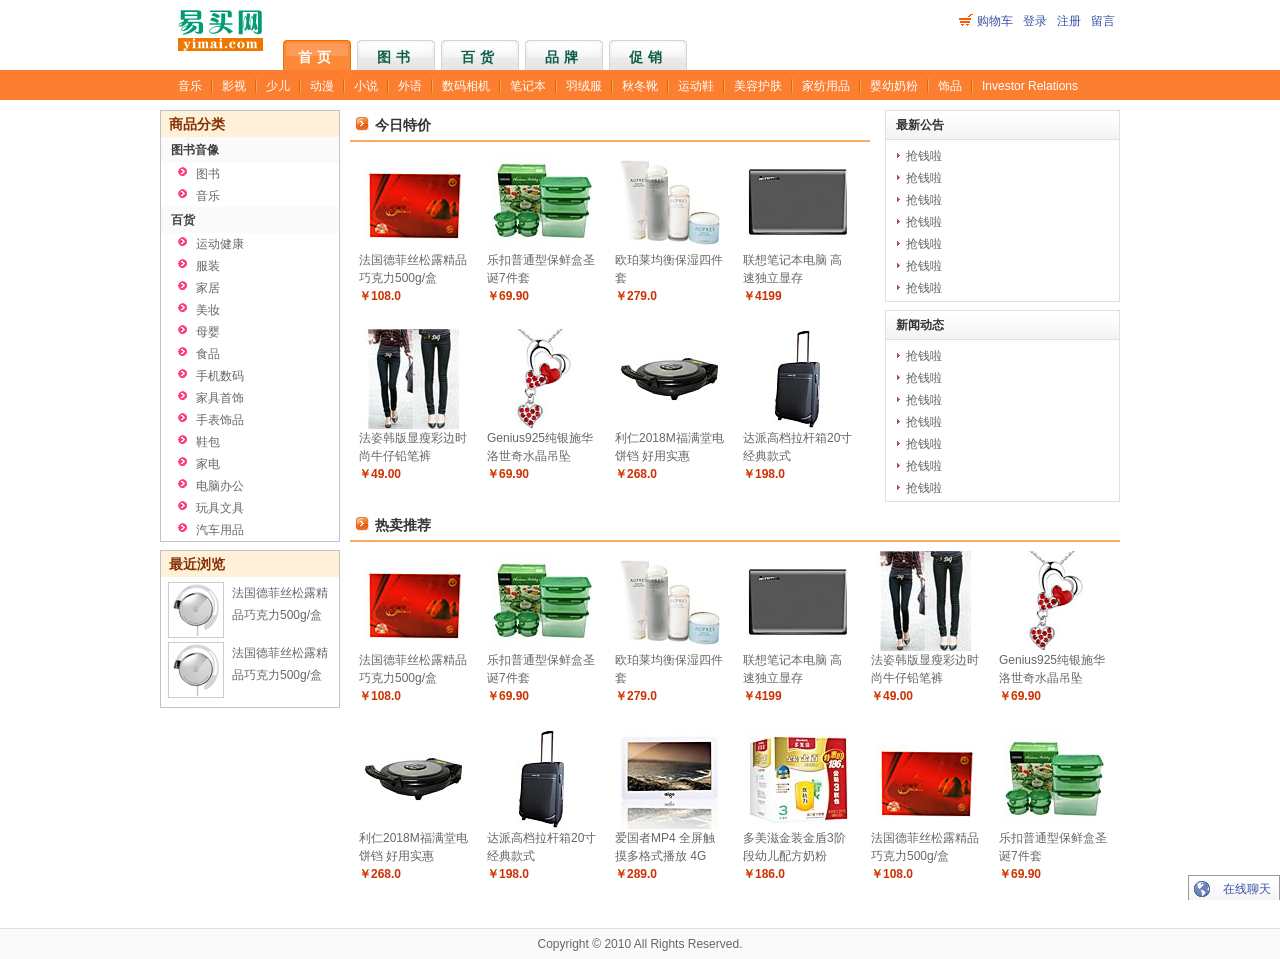
<file: 文档/素材/index.html>
﻿<!DOCTYPE html PUBLIC "-//W3C//DTD XHTML 1.0 Transitional//EN" "http://www.w3.org/TR/xhtml1/DTD/xhtml1-transitional.dtd">
<html xmlns="http://www.w3.org/1999/xhtml">
<head>
<meta http-equiv="Content-Type" content="text/html; charset=utf-8" />
<title>易买网 - 首页</title>
<link type="text/css" rel="stylesheet" href="css/style.css" />
<script type="text/javascript" src="scripts/function.js"></script>
</head>
<body>
<div id="header" class="wrap">
	<div id="logo"><img src="images/logo.gif" /></div>
	<div class="help"><a href="#" class="shopping">购物车</a><a href="login.html">登录</a><a href="register.html">注册</a><a href="guestbook.html">留言</a></div>
	<div class="navbar">
		<ul class="clearfix">
			<li class="current"><a href="#">首页</a></li>
			<li><a href="#">图书</a></li>
			<li><a href="#">百货</a></li>
			<li><a href="#">品牌</a></li>
			<li><a href="#">促销</a></li>
		</ul>
	</div>
</div>
<div id="childNav">
	<div class="wrap">
		<ul class="clearfix">
			<li class="first"><a href="#">音乐</a></li>
			<li><a href="#">影视</a></li>
			<li><a href="#">少儿</a></li>
			<li><a href="#">动漫</a></li>
			<li><a href="#">小说</a></li>
			<li><a href="#">外语</a></li>
			<li><a href="#">数码相机</a></li>
			<li><a href="#">笔记本</a></li>
			<li><a href="#">羽绒服</a></li>
			<li><a href="#">秋冬靴</a></li>
			<li><a href="#">运动鞋</a></li>
			<li><a href="#">美容护肤</a></li>
			<li><a href="#">家纺用品</a></li>
			<li><a href="#">婴幼奶粉</a></li>
			<li><a href="#">饰品</a></li>
			<li class="last"><a href="#">Investor Relations</a></li>
		</ul>
	</div>
</div>
<div id="main" class="wrap">
	<div class="lefter">
		<div class="box">
			<h2>商品分类</h2>
			<dl>
				<dt>图书音像</dt>
				<dd><a href="product-list.html">图书</a></dd>
				<dd><a href="product-list.html">音乐</a></dd>
				<dt>百货</dt>
				<dd><a href="product-list.html">运动健康</a></dd>
				<dd><a href="product-list.html">服装</a></dd>
				<dd><a href="product-list.html">家居</a></dd>
				<dd><a href="product-list.html">美妆</a></dd>
				<dd><a href="product-list.html">母婴</a></dd>
				<dd><a href="product-list.html">食品</a></dd>
				<dd><a href="product-list.html">手机数码</a></dd>
				<dd><a href="product-list.html">家具首饰</a></dd>
				<dd><a href="product-list.html">手表饰品</a></dd>
				<dd><a href="product-list.html">鞋包</a></dd>
				<dd><a href="product-list.html">家电</a></dd>
				<dd><a href="product-list.html">电脑办公</a></dd>
				<dd><a href="product-list.html">玩具文具</a></dd>
				<dd><a href="product-list.html">汽车用品</a></dd>
			</dl>
		</div>
		<div class="spacer"></div>
		<div class="last-view">
			<h2>最近浏览</h2>
			<dl class="clearfix">
				<dt><img src="images/product/0_tiny.gif" /></dt>
				<dd><a href="product-view.html">法国德菲丝松露精品巧克力500g/盒</a></dd>
				<dt><img src="images/product/0_tiny.gif" /></dt>
				<dd><a href="product-view.html">法国德菲丝松露精品巧克力500g/盒</a></dd>
			</dl>
		</div>
	</div>
	<div class="main">
		<div class="price-off">
			<h2>今日特价</h2>
			<ul class="product clearfix">
				<li>
					<dl>
						<dt><a href="product-view.html" target="_blank"><img src="images/product/1.jpg" /></a></dt>
						<dd class="title"><a href="product-view.html" target="_blank">法国德菲丝松露精品巧克力500g/盒</a></dd>
						<dd class="price">￥108.0</dd>
					</dl>
				</li>
				<li>
					<dl>
						<dt><a href="product-view.html" target="_blank"><img src="images/product/2.jpg" /></a></dt>
						<dd class="title"><a href="product-view.html" target="_blank">乐扣普通型保鲜盒圣诞7件套</a></dd>
						<dd class="price">￥69.90</dd>
					</dl>
				</li>
				<li>
					<dl>
						<dt><a href="product-view.html" target="_blank"><img src="images/product/3.jpg" /></a></dt>
						<dd class="title"><a href="product-view.html" target="_blank">欧珀莱均衡保湿四件套</a></dd>
						<dd class="price">￥279.0</dd>
					</dl>
				</li>
				<li>
					<dl>
						<dt><a href="product-view.html" target="_blank"><img src="images/product/4.jpg" /></a></dt>
						<dd class="title"><a href="product-view.html" target="_blank">联想笔记本电脑 高速独立显存</a></dd>
						<dd class="price">￥4199</dd>
					</dl>
				</li>
				<li>
					<dl>
						<dt><a href="product-view.html" target="_blank"><img src="images/product/5.jpg" /></a></dt>
						<dd class="title"><a href="product-view.html" target="_blank">法姿韩版显瘦彩边时尚牛仔铅笔裤</a></dd>
						<dd class="price">￥49.00</dd>
					</dl>
				</li>
				<li>
					<dl>
						<dt><a href="product-view.html" target="_blank"><img src="images/product/6.jpg" /></a></dt>
						<dd class="title"><a href="product-view.html" target="_blank">Genius925纯银施华洛世奇水晶吊坠</a></dd>
						<dd class="price">￥69.90</dd>
					</dl>
				</li>
				<li>
					<dl>
						<dt><a href="product-view.html" target="_blank"><img src="images/product/7.jpg" /></a></dt>
						<dd class="title"><a href="product-view.html" target="_blank">利仁2018M福满堂电饼铛 好用实惠</a></dd>
						<dd class="price">￥268.0</dd>
					</dl>
				</li>
				<li>
					<dl>
						<dt><a href="product-view.html" target="_blank"><img src="images/product/8.jpg" /></a></dt>
						<dd class="title"><a href="product-view.html" target="_blank">达派高档拉杆箱20寸 经典款式</a></dd>
						<dd class="price">￥198.0</dd>
					</dl>
				</li>
			</ul>
		</div>
		<div class="side">
			<div class="news-list">
				<h4>最新公告</h4>
				<ul>
					<li><a href="news-view.html" target="_blank">抢钱啦</a></li>
					<li><a href="news-view.html" target="_blank">抢钱啦</a></li>
					<li><a href="news-view.html" target="_blank">抢钱啦</a></li>
					<li><a href="news-view.html" target="_blank">抢钱啦</a></li>
					<li><a href="news-view.html" target="_blank">抢钱啦</a></li>
					<li><a href="news-view.html" target="_blank">抢钱啦</a></li>
					<li><a href="news-view.html" target="_blank">抢钱啦</a></li>
				</ul>
			</div>
			<div class="spacer"></div>
			<div class="news-list">
				<h4>新闻动态</h4>
				<ul>
					<li><a href="news-view.html" target="_blank">抢钱啦</a></li>
					<li><a href="news-view.html" target="_blank">抢钱啦</a></li>
					<li><a href="news-view.html" target="_blank">抢钱啦</a></li>
					<li><a href="news-view.html" target="_blank">抢钱啦</a></li>
					<li><a href="news-view.html" target="_blank">抢钱啦</a></li>
					<li><a href="news-view.html" target="_blank">抢钱啦</a></li>
					<li><a href="news-view.html" target="_blank">抢钱啦</a></li>
				</ul>
			</div>
		</div>
		<div class="spacer clear"></div>
		<div class="hot">
			<h2>热卖推荐</h2>
			<ul class="product clearfix">
				<li>
					<dl>
						<dt><a href="product-view.html" target="_blank"><img src="images/product/1.jpg" /></a></dt>
						<dd class="title"><a href="product-view.html" target="_blank">法国德菲丝松露精品巧克力500g/盒</a></dd>
						<dd class="price">￥108.0</dd>
					</dl>
				</li>
				<li>
					<dl>
						<dt><a href="product-view.html" target="_blank"><img src="images/product/2.jpg" /></a></dt>
						<dd class="title"><a href="product-view.html" target="_blank">乐扣普通型保鲜盒圣诞7件套</a></dd>
						<dd class="price">￥69.90</dd>
					</dl>
				</li>
				<li>
					<dl>
						<dt><a href="product-view.html" target="_blank"><img src="images/product/3.jpg" /></a></dt>
						<dd class="title"><a href="product-view.html" target="_blank">欧珀莱均衡保湿四件套</a></dd>
						<dd class="price">￥279.0</dd>
					</dl>
				</li>
				<li>
					<dl>
						<dt><a href="product-view.html" target="_blank"><img src="images/product/4.jpg" /></a></dt>
						<dd class="title"><a href="product-view.html" target="_blank">联想笔记本电脑 高速独立显存</a></dd>
						<dd class="price">￥4199</dd>
					</dl>
				</li>
				<li>
					<dl>
						<dt><a href="product-view.html" target="_blank"><img src="images/product/5.jpg" /></a></dt>
						<dd class="title"><a href="product-view.html" target="_blank">法姿韩版显瘦彩边时尚牛仔铅笔裤</a></dd>
						<dd class="price">￥49.00</dd>
					</dl>
				</li>
				<li>
					<dl>
						<dt><a href="product-view.html" target="_blank"><img src="images/product/6.jpg" /></a></dt>
						<dd class="title"><a href="product-view.html" target="_blank">Genius925纯银施华洛世奇水晶吊坠</a></dd>
						<dd class="price">￥69.90</dd>
					</dl>
				</li>
				<li>
					<dl>
						<dt><a href="product-view.html" target="_blank"><img src="images/product/7.jpg" /></a></dt>
						<dd class="title"><a href="product-view.html" target="_blank">利仁2018M福满堂电饼铛 好用实惠</a></dd>
						<dd class="price">￥268.0</dd>
					</dl>
				</li>
				<li>
					<dl>
						<dt><a href="product-view.html" target="_blank"><img src="images/product/8.jpg" /></a></dt>
						<dd class="title"><a href="product-view.html" target="_blank">达派高档拉杆箱20寸 经典款式</a></dd>
						<dd class="price">￥198.0</dd>
					</dl>
				</li>
				<li>
					<dl>
						<dt><a href="product-view.html" target="_blank"><img src="images/product/9.jpg" /></a></dt>
						<dd class="title"><a href="product-view.html" target="_blank">爱国者MP4 全屏触摸多格式播放 4G</a></dd>
						<dd class="price">￥289.0</dd>
					</dl>
				</li>
				<li>
					<dl>
						<dt><a href="product-view.html" target="_blank"><img src="images/product/10.jpg" /></a></dt>
						<dd class="title"><a href="product-view.html" target="_blank">多美滋金装金盾3阶段幼儿配方奶粉</a></dd>
						<dd class="price">￥186.0</dd>
					</dl>
				</li>
				<li>
					<dl>
						<dt><a href="product-view.html" target="_blank"><img src="images/product/1.jpg" /></a></dt>
						<dd class="title"><a href="product-view.html" target="_blank">法国德菲丝松露精品巧克力500g/盒</a></dd>
						<dd class="price">￥108.0</dd>
					</dl>
				</li>
				<li>
					<dl>
						<dt><a href="product-view.html" target="_blank"><img src="images/product/2.jpg" /></a></dt>
						<dd class="title"><a href="product-view.html" target="_blank">乐扣普通型保鲜盒圣诞7件套</a></dd>
						<dd class="price">￥69.90</dd>
					</dl>
				</li>
			</ul>
		</div>
	</div>
	<div class="clear"></div>
</div>
<div id="footer">
	Copyright &copy; 2010  All Rights Reserved. 
</div>
</body>
</html>
</file>
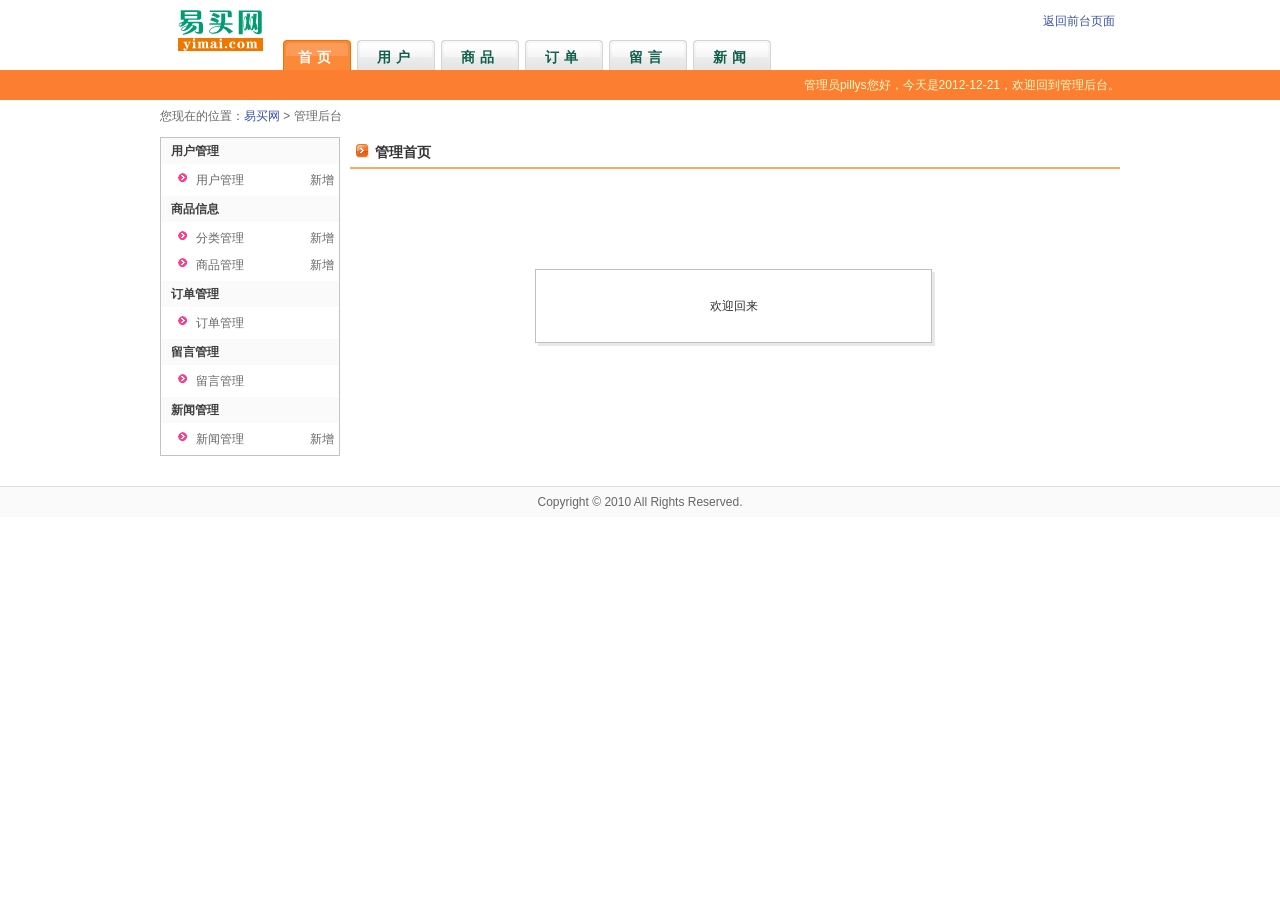
<file: 文档/素材/manage/index.html>
﻿<!DOCTYPE html PUBLIC "-//W3C//DTD XHTML 1.0 Transitional//EN" "http://www.w3.org/TR/xhtml1/DTD/xhtml1-transitional.dtd">
<html xmlns="http://www.w3.org/1999/xhtml">
<head>
<meta http-equiv="Content-Type" content="text/html; charset=utf-8" />
<title>后台管理 - 易买网</title>
<link type="text/css" rel="stylesheet" href="../css/style.css" />
<script type="text/javascript" src="../scripts/function-manage.js"></script>
</head>
<body>
<div id="header" class="wrap">
	<div id="logo"><img src="../images/logo.gif" /></div>
	<div class="help"><a href="../index.html">返回前台页面</a></div>
	<div class="navbar">
		<ul class="clearfix">
			<li class="current"><a href="index.html">首页</a></li>
			<li><a href="user.html">用户</a></li>
			<li><a href="product.html">商品</a></li>
			<li><a href="order.html">订单</a></li>
			<li><a href="guestbook.html">留言</a></li>
			<li><a href="news.html">新闻</a></li>
		</ul>
	</div>
</div>
<div id="childNav">
	<div class="welcome wrap">
		管理员pillys您好，今天是2012-12-21，欢迎回到管理后台。
	</div>
</div>
<div id="position" class="wrap">
	您现在的位置：<a href="index.html">易买网</a> &gt; 管理后台
</div>
<div id="main" class="wrap">
	<div id="menu-mng" class="lefter">
		<div class="box">
			<dl>
				<dt>用户管理</dt>
				<dd><em><a href="user-add.html">新增</a></em><a href="user.html">用户管理</a></dd>
				<dt>商品信息</dt>
				<dd><em><a href="productClass-add.html">新增</a></em><a href="productClass.html">分类管理</a></dd>
				<dd><em><a href="product-add.html">新增</a></em><a href="product.html">商品管理</a></dd>
				<dt>订单管理</dt>
				<dd><a href="order.html">订单管理</a></dd>
				<dt>留言管理</dt>
				<dd><a href="guestbook.html">留言管理</a></dd>
				<dt>新闻管理</dt>
				<dd><em><a href="news-add.html">新增</a></em><a href="news.html">新闻管理</a></dd>
			</dl>
		</div>
	</div>
	<div class="main">
		<h2>管理首页</h2>
		<div id="welcome" class="manage">
			<div class="shadow">
				<em class="corner lb"></em>
				<em class="corner rt"></em>
				<div class="box">
					<div class="msg">
						<p>欢迎回来</p>
					</div>
				</div>
			</div>
		</div>
	</div>
	<div class="clear"></div>
</div>
<div id="footer">
	Copyright &copy; 2010 All Rights Reserved. 
</div>
</body>
</html>
</file>
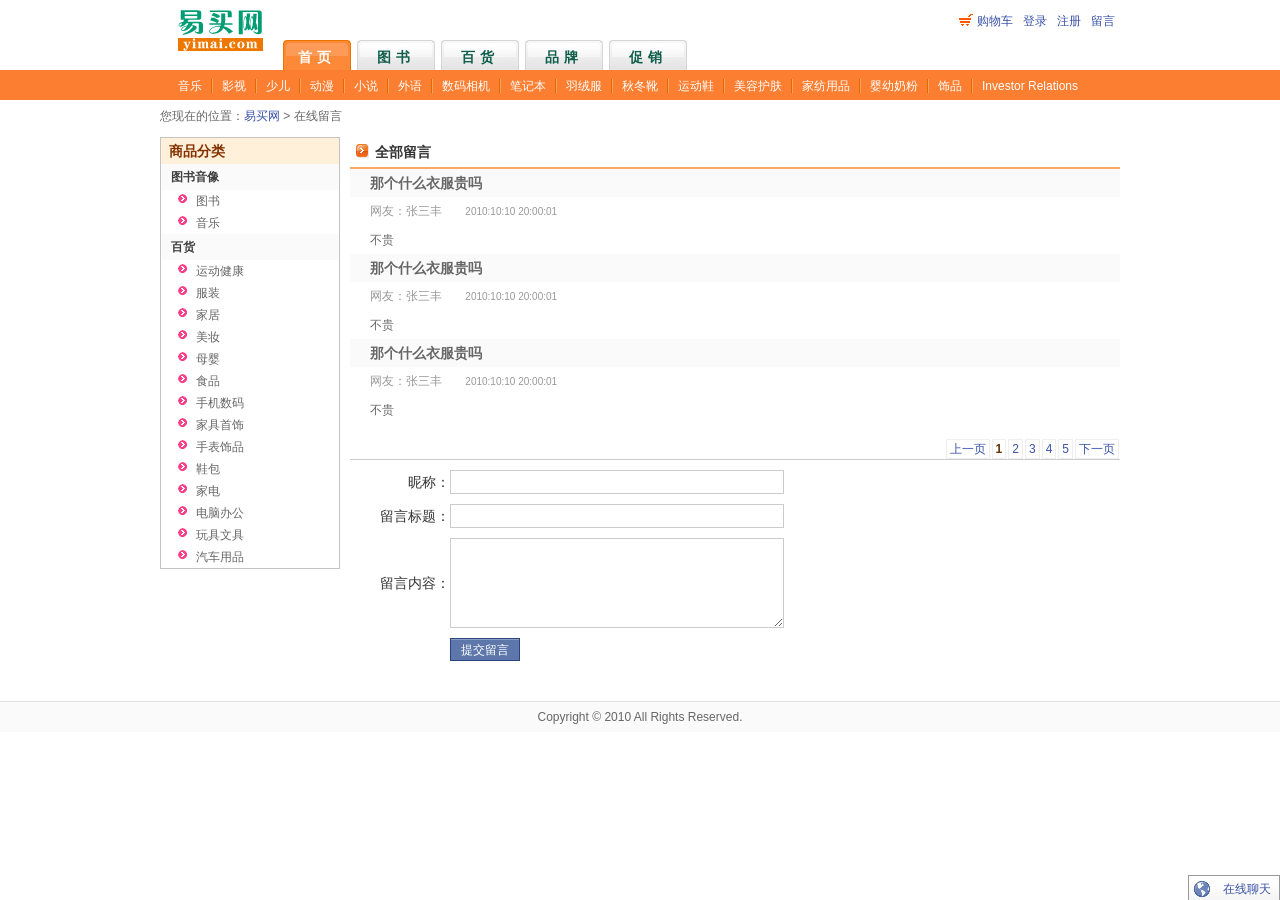
<file: 文档/素材/guestbook.html>
﻿<!DOCTYPE html PUBLIC "-//W3C//DTD XHTML 1.0 Transitional//EN" "http://www.w3.org/TR/xhtml1/DTD/xhtml1-transitional.dtd">
<html xmlns="http://www.w3.org/1999/xhtml">
<head>
<meta http-equiv="Content-Type" content="text/html; charset=utf-8" />
<title>易买网 - 首页</title>
<link type="text/css" rel="stylesheet" href="css/style.css" />
<script type="text/javascript" src="scripts/function.js"></script>
</head>
<body>
<div id="header" class="wrap">
	<div id="logo"><img src="images/logo.gif" /></div>
	<div class="help"><a href="#" class="shopping">购物车</a><a href="login.html">登录</a><a href="register.html">注册</a><a href="guestbook.html">留言</a></div>
	<div class="navbar">
		<ul class="clearfix">
			<li class="current"><a href="#">首页</a></li>
			<li><a href="#">图书</a></li>
			<li><a href="#">百货</a></li>
			<li><a href="#">品牌</a></li>
			<li><a href="#">促销</a></li>
		</ul>
	</div>
</div>
<div id="childNav">
	<div class="wrap">
		<ul class="clearfix">
			<li class="first"><a href="#">音乐</a></li>
			<li><a href="#">影视</a></li>
			<li><a href="#">少儿</a></li>
			<li><a href="#">动漫</a></li>
			<li><a href="#">小说</a></li>
			<li><a href="#">外语</a></li>
			<li><a href="#">数码相机</a></li>
			<li><a href="#">笔记本</a></li>
			<li><a href="#">羽绒服</a></li>
			<li><a href="#">秋冬靴</a></li>
			<li><a href="#">运动鞋</a></li>
			<li><a href="#">美容护肤</a></li>
			<li><a href="#">家纺用品</a></li>
			<li><a href="#">婴幼奶粉</a></li>
			<li><a href="#">饰品</a></li>
			<li class="last"><a href="#">Investor Relations</a></li>
		</ul>
	</div>
</div>
<div id="position" class="wrap">
	您现在的位置：<a href="index.html">易买网</a> &gt; 在线留言
</div>
<div id="main" class="wrap">
	<div class="lefter">
		<div class="box">
			<h2>商品分类</h2>
			<dl>
				<dt>图书音像</dt>
				<dd><a href="product-list.html">图书</a></dd>
				<dd><a href="product-list.html">音乐</a></dd>
				<dt>百货</dt>
				<dd><a href="product-list.html">运动健康</a></dd>
				<dd><a href="product-list.html">服装</a></dd>
				<dd><a href="product-list.html">家居</a></dd>
				<dd><a href="product-list.html">美妆</a></dd>
				<dd><a href="product-list.html">母婴</a></dd>
				<dd><a href="product-list.html">食品</a></dd>
				<dd><a href="product-list.html">手机数码</a></dd>
				<dd><a href="product-list.html">家具首饰</a></dd>
				<dd><a href="product-list.html">手表饰品</a></dd>
				<dd><a href="product-list.html">鞋包</a></dd>
				<dd><a href="product-list.html">家电</a></dd>
				<dd><a href="product-list.html">电脑办公</a></dd>
				<dd><a href="product-list.html">玩具文具</a></dd>
				<dd><a href="product-list.html">汽车用品</a></dd>
			</dl>
		</div>
	</div>
	<div class="main">
		<div class="guestbook">
			<h2>全部留言</h2>
			<ul>
				<li>
					<dl>
						<dt>那个什么衣服贵吗</dt>
						<dd class="author">网友：张三丰 <span class="timer">2010:10:10 20:00:01</span></dd>
						<dd>不贵</dd>
					</dl>
				</li>
				<li>
					<dl>
						<dt>那个什么衣服贵吗</dt>
						<dd class="author">网友：张三丰 <span class="timer">2010:10:10 20:00:01</span></dd>
						<dd>不贵</dd>
					</dl>
				</li>
				<li>
					<dl>
						<dt>那个什么衣服贵吗</dt>
						<dd class="author">网友：张三丰 <span class="timer">2010:10:10 20:00:01</span></dd>
						<dd>不贵</dd>
					</dl>
				</li>
			</ul>
			<div class="clear"></div>
			<div class="pager">
				<ul class="clearfix">
					<li><a href="#">上一页</a></li>
					<li class="current">1</li>
					<li><a href="#">2</a></li>
					<li><a href="#">3</a></li>
					<li><a href="#">4</a></li>
					<li><a href="#">5</a></li>
					<li><a href="#">下一页</a></li>
				</ul>
			</div>
			<div id="reply-box">
				<form>
					<table>
						<tr>
							<td class="field">昵称：</td>
							<td><input class="text" type="text" name="guestName" /></td>
						</tr>
						<tr>
							<td class="field">留言标题：</td>
							<td><input class="text" type="text" name="guestTitle" /></td>
						</tr>
						<tr>
							<td class="field">留言内容：</td>
							<td><textarea name="guestContent"></textarea></td>
						</tr>
						<tr>
							<td></td>
							<td><label class="ui-blue"><input type="submit" name="submit" value="提交留言" /></label></td>
						</tr>
					</table>
				</form>
			</div>
		</div>
	</div>
	<div class="clear"></div>
</div>
<div id="footer">
	Copyright &copy; 2010 All Rights Reserved. 
</div>
</body>
</html>
</file>
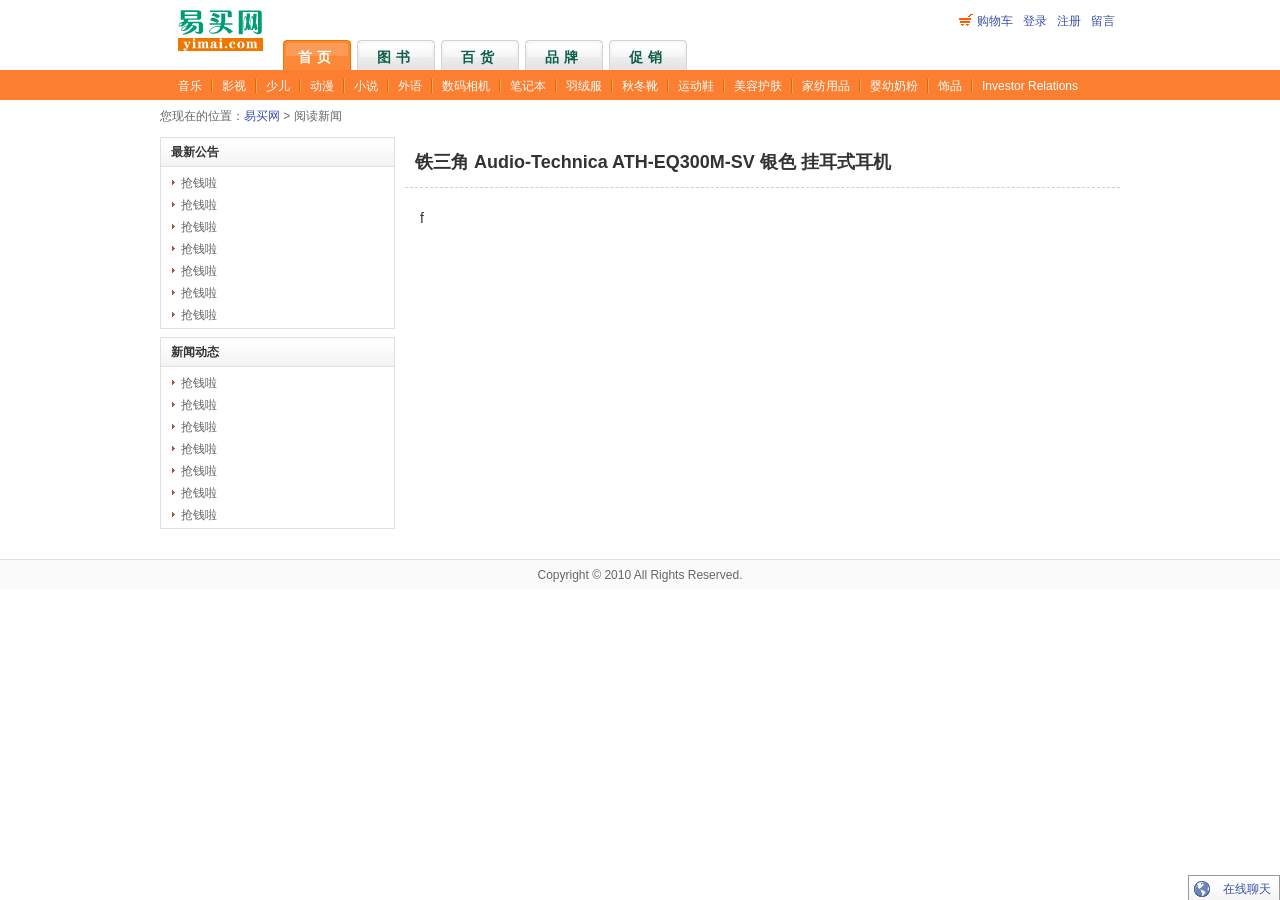
<file: 文档/素材/news-view.html>
﻿<!DOCTYPE html PUBLIC "-//W3C//DTD XHTML 1.0 Transitional//EN" "http://www.w3.org/TR/xhtml1/DTD/xhtml1-transitional.dtd">
<html xmlns="http://www.w3.org/1999/xhtml">
<head>
<meta http-equiv="Content-Type" content="text/html; charset=utf-8" />
<title>易买网 - 首页</title>
<link type="text/css" rel="stylesheet" href="css/style.css" />
<script type="text/javascript" src="scripts/function.js"></script>
</head>
<body>
<div id="header" class="wrap">
	<div id="logo"><img src="images/logo.gif" /></div>
	<div class="help"><a href="#" class="shopping">购物车</a><a href="login.html">登录</a><a href="register.html">注册</a><a href="guestbook.html">留言</a></div>
	<div class="navbar">
		<ul class="clearfix">
			<li class="current"><a href="#">首页</a></li>
			<li><a href="#">图书</a></li>
			<li><a href="#">百货</a></li>
			<li><a href="#">品牌</a></li>
			<li><a href="#">促销</a></li>
		</ul>
	</div>
</div>
<div id="childNav">
	<div class="wrap">
		<ul class="clearfix">
			<li class="first"><a href="#">音乐</a></li>
			<li><a href="#">影视</a></li>
			<li><a href="#">少儿</a></li>
			<li><a href="#">动漫</a></li>
			<li><a href="#">小说</a></li>
			<li><a href="#">外语</a></li>
			<li><a href="#">数码相机</a></li>
			<li><a href="#">笔记本</a></li>
			<li><a href="#">羽绒服</a></li>
			<li><a href="#">秋冬靴</a></li>
			<li><a href="#">运动鞋</a></li>
			<li><a href="#">美容护肤</a></li>
			<li><a href="#">家纺用品</a></li>
			<li><a href="#">婴幼奶粉</a></li>
			<li><a href="#">饰品</a></li>
			<li class="last"><a href="#">Investor Relations</a></li>
		</ul>
	</div>
</div>
<div id="position" class="wrap">
	您现在的位置：<a href="index.html">易买网</a> &gt; 阅读新闻
</div>
<div id="main" class="wrap">
	<div class="left-side">
		<div class="news-list">
			<h4>最新公告</h4>
			<ul>
				<li><a href="news-view.html" target="_blank">抢钱啦</a></li>
				<li><a href="news-view.html" target="_blank">抢钱啦</a></li>
				<li><a href="news-view.html" target="_blank">抢钱啦</a></li>
				<li><a href="news-view.html" target="_blank">抢钱啦</a></li>
				<li><a href="news-view.html" target="_blank">抢钱啦</a></li>
				<li><a href="news-view.html" target="_blank">抢钱啦</a></li>
				<li><a href="news-view.html" target="_blank">抢钱啦</a></li>
			</ul>
		</div>
		<div class="spacer"></div>
		<div class="news-list">
			<h4>新闻动态</h4>
			<ul>
				<li><a href="news-view.html" target="_blank">抢钱啦</a></li>
				<li><a href="news-view.html" target="_blank">抢钱啦</a></li>
				<li><a href="news-view.html" target="_blank">抢钱啦</a></li>
				<li><a href="news-view.html" target="_blank">抢钱啦</a></li>
				<li><a href="news-view.html" target="_blank">抢钱啦</a></li>
				<li><a href="news-view.html" target="_blank">抢钱啦</a></li>
				<li><a href="news-view.html" target="_blank">抢钱啦</a></li>
			</ul>
		</div>
	</div>
	<div id="news" class="right-main">
		<h1>铁三角 Audio-Technica ATH-EQ300M-SV 银色 挂耳式耳机</h1>
		<div class="content">
			f
		</div>
	</div>
	<div class="clear"></div>
</div>
<div id="footer">
	Copyright &copy; 2010 All Rights Reserved.
</div>
</body>
</html>
</file>
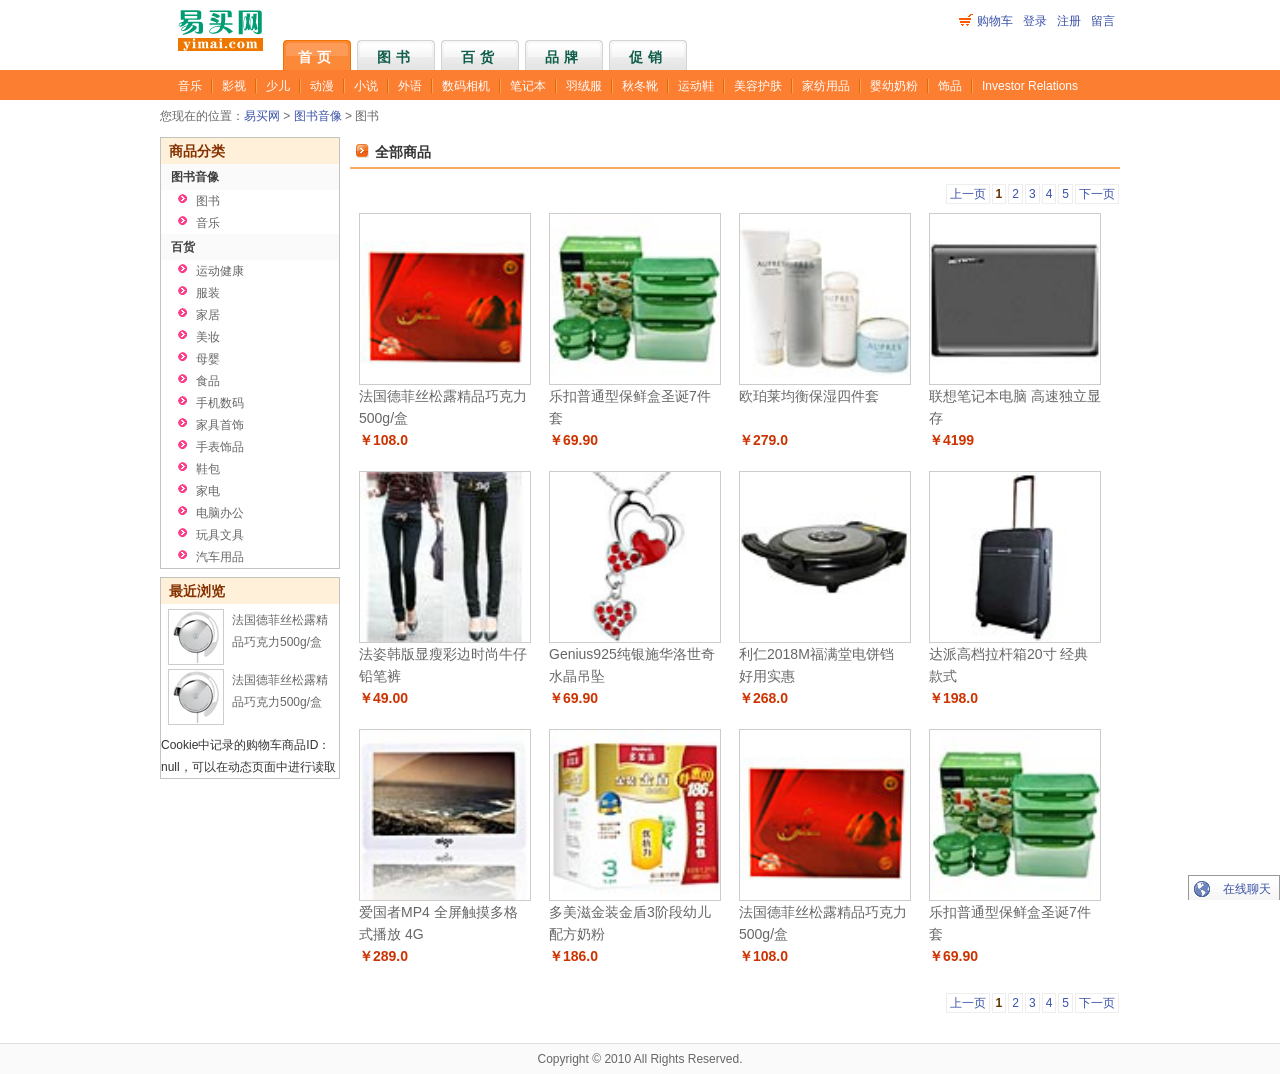
<file: 文档/素材/product-list.html>
﻿<!DOCTYPE html PUBLIC "-//W3C//DTD XHTML 1.0 Transitional//EN" "http://www.w3.org/TR/xhtml1/DTD/xhtml1-transitional.dtd">
<html xmlns="http://www.w3.org/1999/xhtml">
<head>
<meta http-equiv="Content-Type" content="text/html; charset=utf-8" />
<title>易买网 - 首页</title>
<link type="text/css" rel="stylesheet" href="css/style.css" />
<script type="text/javascript" src="scripts/function.js"></script>
</head>
<body>
<div id="header" class="wrap">
	<div id="logo"><img src="images/logo.gif" /></div>
	<div class="help"><a href="#" class="shopping">购物车</a><a href="login.html">登录</a><a href="register.html">注册</a><a href="guestbook.html">留言</a></div>
	<div class="navbar">
		<ul class="clearfix">
			<li class="current"><a href="#">首页</a></li>
			<li><a href="#">图书</a></li>
			<li><a href="#">百货</a></li>
			<li><a href="#">品牌</a></li>
			<li><a href="#">促销</a></li>
		</ul>
	</div>
</div>
<div id="childNav">
	<div class="wrap">
		<ul class="clearfix">
			<li class="first"><a href="#">音乐</a></li>
			<li><a href="#">影视</a></li>
			<li><a href="#">少儿</a></li>
			<li><a href="#">动漫</a></li>
			<li><a href="#">小说</a></li>
			<li><a href="#">外语</a></li>
			<li><a href="#">数码相机</a></li>
			<li><a href="#">笔记本</a></li>
			<li><a href="#">羽绒服</a></li>
			<li><a href="#">秋冬靴</a></li>
			<li><a href="#">运动鞋</a></li>
			<li><a href="#">美容护肤</a></li>
			<li><a href="#">家纺用品</a></li>
			<li><a href="#">婴幼奶粉</a></li>
			<li><a href="#">饰品</a></li>
			<li class="last"><a href="#">Investor Relations</a></li>
		</ul>
	</div>
</div>
<div id="position" class="wrap">
	您现在的位置：<a href="index.html">易买网</a> &gt; <a href="product-list.html">图书音像</a> &gt; 图书
</div>
<div id="main" class="wrap">
	<div class="lefter">
		<div class="box">
			<h2>商品分类</h2>
			<dl>
				<dt>图书音像</dt>
				<dd><a href="product-list.html">图书</a></dd>
				<dd><a href="product-list.html">音乐</a></dd>
				<dt>百货</dt>
				<dd><a href="product-list.html">运动健康</a></dd>
				<dd><a href="product-list.html">服装</a></dd>
				<dd><a href="product-list.html">家居</a></dd>
				<dd><a href="product-list.html">美妆</a></dd>
				<dd><a href="product-list.html">母婴</a></dd>
				<dd><a href="product-list.html">食品</a></dd>
				<dd><a href="product-list.html">手机数码</a></dd>
				<dd><a href="product-list.html">家具首饰</a></dd>
				<dd><a href="product-list.html">手表饰品</a></dd>
				<dd><a href="product-list.html">鞋包</a></dd>
				<dd><a href="product-list.html">家电</a></dd>
				<dd><a href="product-list.html">电脑办公</a></dd>
				<dd><a href="product-list.html">玩具文具</a></dd>
				<dd><a href="product-list.html">汽车用品</a></dd>
			</dl>
		</div>
		<div class="spacer"></div>
		<div class="last-view">
			<h2>最近浏览</h2>
			<dl class="clearfix">
				<dt><img src="images/product/0_tiny.gif" /></dt>
				<dd><a href="product-view.html">法国德菲丝松露精品巧克力500g/盒</a></dd>
				<dt><img src="images/product/0_tiny.gif" /></dt>
				<dd><a href="product-view.html">法国德菲丝松露精品巧克力500g/盒</a></dd>
			</dl>
			<script type="text/javascript">
				document.write("Cookie中记录的购物车商品ID："+ getCookie("product") + "，可以在动态页面中进行读取");
			</script>
		</div>
	</div>
	<div class="main">
		<div class="product-list">
			<h2>全部商品</h2>
			<div class="pager">
				<ul class="clearfix">
					<li><a href="#">上一页</a></li>
					<li class="current">1</li>
					<li><a href="#">2</a></li>
					<li><a href="#">3</a></li>
					<li><a href="#">4</a></li>
					<li><a href="#">5</a></li>
					<li><a href="#">下一页</a></li>
				</ul>
			</div>
			<div class="clear"></div>
			<ul class="product clearfix">
				<li>
					<dl>
						<dt><a href="product-view.html" target="_blank"><img src="images/product/1.jpg" /></a></dt>
						<dd class="title"><a href="product-view.html" target="_blank">法国德菲丝松露精品巧克力500g/盒</a></dd>
						<dd class="price">￥108.0</dd>
					</dl>
				</li>
				<li>
					<dl>
						<dt><a href="product-view.html" target="_blank"><img src="images/product/2.jpg" /></a></dt>
						<dd class="title"><a href="product-view.html" target="_blank">乐扣普通型保鲜盒圣诞7件套</a></dd>
						<dd class="price">￥69.90</dd>
					</dl>
				</li>
				<li>
					<dl>
						<dt><a href="product-view.html" target="_blank"><img src="images/product/3.jpg" /></a></dt>
						<dd class="title"><a href="product-view.html" target="_blank">欧珀莱均衡保湿四件套</a></dd>
						<dd class="price">￥279.0</dd>
					</dl>
				</li>
				<li>
					<dl>
						<dt><a href="product-view.html" target="_blank"><img src="images/product/4.jpg" /></a></dt>
						<dd class="title"><a href="product-view.html" target="_blank">联想笔记本电脑 高速独立显存</a></dd>
						<dd class="price">￥4199</dd>
					</dl>
				</li>
				<li>
					<dl>
						<dt><a href="product-view.html" target="_blank"><img src="images/product/5.jpg" /></a></dt>
						<dd class="title"><a href="product-view.html" target="_blank">法姿韩版显瘦彩边时尚牛仔铅笔裤</a></dd>
						<dd class="price">￥49.00</dd>
					</dl>
				</li>
				<li>
					<dl>
						<dt><a href="product-view.html" target="_blank"><img src="images/product/6.jpg" /></a></dt>
						<dd class="title"><a href="product-view.html" target="_blank">Genius925纯银施华洛世奇水晶吊坠</a></dd>
						<dd class="price">￥69.90</dd>
					</dl>
				</li>
				<li>
					<dl>
						<dt><a href="product-view.html" target="_blank"><img src="images/product/7.jpg" /></a></dt>
						<dd class="title"><a href="product-view.html" target="_blank">利仁2018M福满堂电饼铛 好用实惠</a></dd>
						<dd class="price">￥268.0</dd>
					</dl>
				</li>
				<li>
					<dl>
						<dt><a href="product-view.html" target="_blank"><img src="images/product/8.jpg" /></a></dt>
						<dd class="title"><a href="product-view.html" target="_blank">达派高档拉杆箱20寸 经典款式</a></dd>
						<dd class="price">￥198.0</dd>
					</dl>
				</li>
				<li>
					<dl>
						<dt><a href="product-view.html" target="_blank"><img src="images/product/9.jpg" /></a></dt>
						<dd class="title"><a href="product-view.html" target="_blank">爱国者MP4 全屏触摸多格式播放 4G</a></dd>
						<dd class="price">￥289.0</dd>
					</dl>
				</li>
				<li>
					<dl>
						<dt><a href="product-view.html" target="_blank"><img src="images/product/10.jpg" /></a></dt>
						<dd class="title"><a href="product-view.html" target="_blank">多美滋金装金盾3阶段幼儿配方奶粉</a></dd>
						<dd class="price">￥186.0</dd>
					</dl>
				</li>
				<li>
					<dl>
						<dt><a href="product-view.html" target="_blank"><img src="images/product/1.jpg" /></a></dt>
						<dd class="title"><a href="product-view.html" target="_blank">法国德菲丝松露精品巧克力500g/盒</a></dd>
						<dd class="price">￥108.0</dd>
					</dl>
				</li>
				<li>
					<dl>
						<dt><a href="product-view.html" target="_blank"><img src="images/product/2.jpg" /></a></dt>
						<dd class="title"><a href="product-view.html" target="_blank">乐扣普通型保鲜盒圣诞7件套</a></dd>
						<dd class="price">￥69.90</dd>
					</dl>
				</li>
			</ul>
			<div class="clear"></div>
			<div class="pager">
				<ul class="clearfix">
					<li><a href="#">上一页</a></li>
					<li class="current">1</li>
					<li><a href="#">2</a></li>
					<li><a href="#">3</a></li>
					<li><a href="#">4</a></li>
					<li><a href="#">5</a></li>
					<li><a href="#">下一页</a></li>
				</ul>
			</div>
		</div>
	</div>
	<div class="clear"></div>
</div>
<div id="footer">
	Copyright &copy; 2010 All Rights Reserved. 
</div>
</body>
</html>
</file>
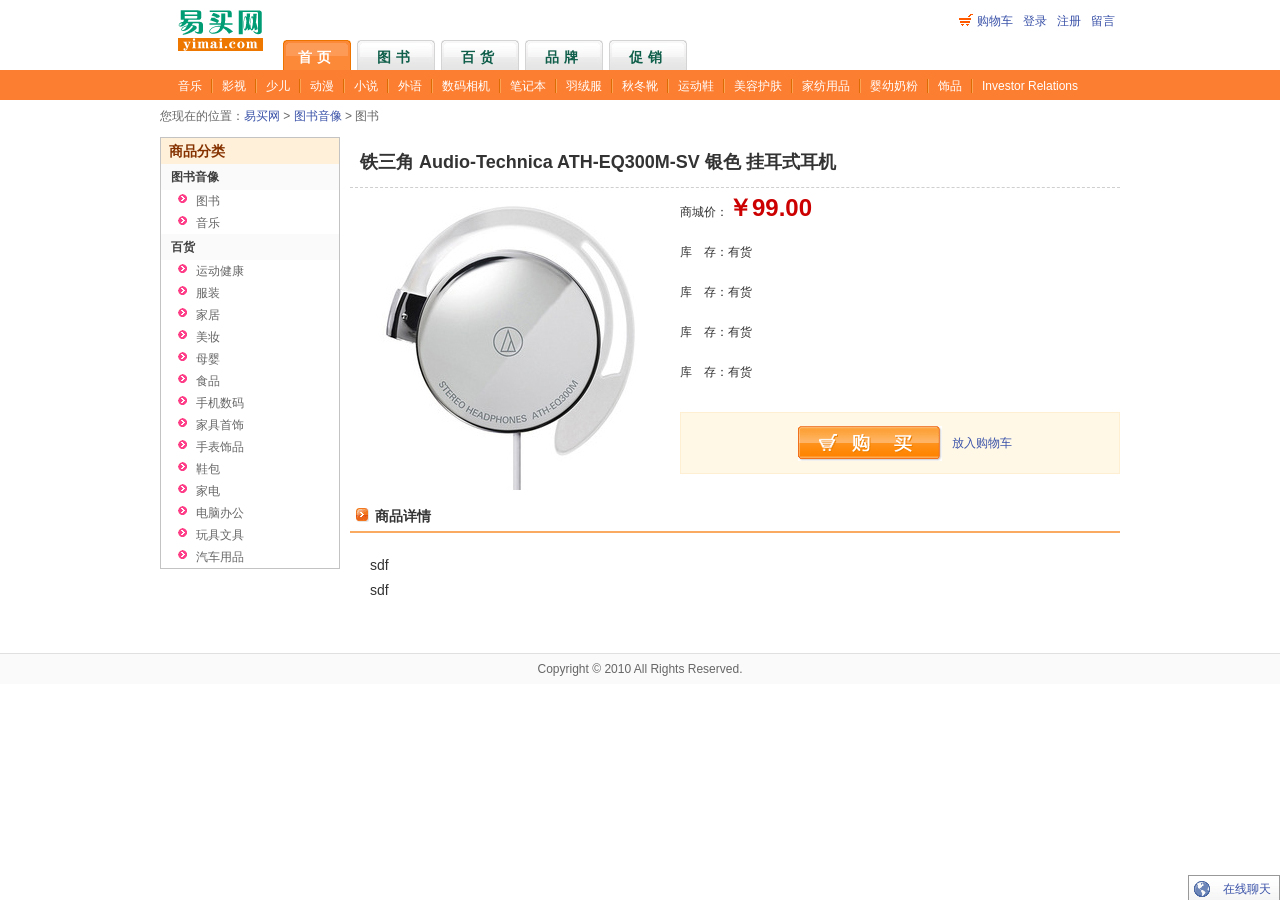
<file: 文档/素材/product-view.html>
﻿<!DOCTYPE html PUBLIC "-//W3C//DTD XHTML 1.0 Transitional//EN" "http://www.w3.org/TR/xhtml1/DTD/xhtml1-transitional.dtd">
<html xmlns="http://www.w3.org/1999/xhtml">
<head>
<meta http-equiv="Content-Type" content="text/html; charset=utf-8" />
<title>易买网 - 首页</title>
<link type="text/css" rel="stylesheet" href="css/style.css" />
<script type="text/javascript" src="scripts/function.js"></script>
</head>
<body>
<div id="header" class="wrap">
	<div id="logo"><img src="images/logo.gif" /></div>
	<div class="help"><a href="#" class="shopping">购物车</a><a href="login.html">登录</a><a href="register.html">注册</a><a href="guestbook.html">留言</a></div>
	<div class="navbar">
		<ul class="clearfix">
			<li class="current"><a href="#">首页</a></li>
			<li><a href="#">图书</a></li>
			<li><a href="#">百货</a></li>
			<li><a href="#">品牌</a></li>
			<li><a href="#">促销</a></li>
		</ul>
	</div>
</div>
<div id="childNav">
	<div class="wrap">
		<ul class="clearfix">
			<li class="first"><a href="#">音乐</a></li>
			<li><a href="#">影视</a></li>
			<li><a href="#">少儿</a></li>
			<li><a href="#">动漫</a></li>
			<li><a href="#">小说</a></li>
			<li><a href="#">外语</a></li>
			<li><a href="#">数码相机</a></li>
			<li><a href="#">笔记本</a></li>
			<li><a href="#">羽绒服</a></li>
			<li><a href="#">秋冬靴</a></li>
			<li><a href="#">运动鞋</a></li>
			<li><a href="#">美容护肤</a></li>
			<li><a href="#">家纺用品</a></li>
			<li><a href="#">婴幼奶粉</a></li>
			<li><a href="#">饰品</a></li>
			<li class="last"><a href="#">Investor Relations</a></li>
		</ul>
	</div>
</div>
<div id="position" class="wrap">
	您现在的位置：<a href="index.html">易买网</a> &gt; <a href="product-list.html">图书音像</a> &gt; 图书
</div>
<div id="main" class="wrap">
	<div class="lefter">
		<div class="box">
			<h2>商品分类</h2>
			<dl>
				<dt>图书音像</dt>
				<dd><a href="product-list.html">图书</a></dd>
				<dd><a href="product-list.html">音乐</a></dd>
				<dt>百货</dt>
				<dd><a href="product-list.html">运动健康</a></dd>
				<dd><a href="product-list.html">服装</a></dd>
				<dd><a href="product-list.html">家居</a></dd>
				<dd><a href="product-list.html">美妆</a></dd>
				<dd><a href="product-list.html">母婴</a></dd>
				<dd><a href="product-list.html">食品</a></dd>
				<dd><a href="product-list.html">手机数码</a></dd>
				<dd><a href="product-list.html">家具首饰</a></dd>
				<dd><a href="product-list.html">手表饰品</a></dd>
				<dd><a href="product-list.html">鞋包</a></dd>
				<dd><a href="product-list.html">家电</a></dd>
				<dd><a href="product-list.html">电脑办公</a></dd>
				<dd><a href="product-list.html">玩具文具</a></dd>
				<dd><a href="product-list.html">汽车用品</a></dd>
			</dl>
		</div>
	</div>
	<div id="product" class="main">
		<h1>铁三角 Audio-Technica ATH-EQ300M-SV 银色 挂耳式耳机</h1>
		<div class="infos">
			<div class="thumb"><img src="images/product/0.jpg" /></div>
			<div class="buy">
				<p>商城价：<span class="price">￥99.00</span></p>
				<p>库　存：有货</p>
				<p>库　存：有货</p>
				<p>库　存：有货</p>
				<p>库　存：有货</p>
				<div class="button"><input type="button" name="button" value="" onclick="goBuy(1)" /><a href="#">放入购物车</a></div>
			</div>
			<div class="clear"></div>
		</div>
		<div class="introduce">
			<h2><strong>商品详情</strong></h2>
			<div class="text">
				sdf<br />
				sdf<br />
			</div>
		</div>
	</div>
	<div class="clear"></div>
</div>
<div id="footer">
	Copyright &copy; 2010 All Rights Reserved. 
</div>
</body>
</html>
</file>
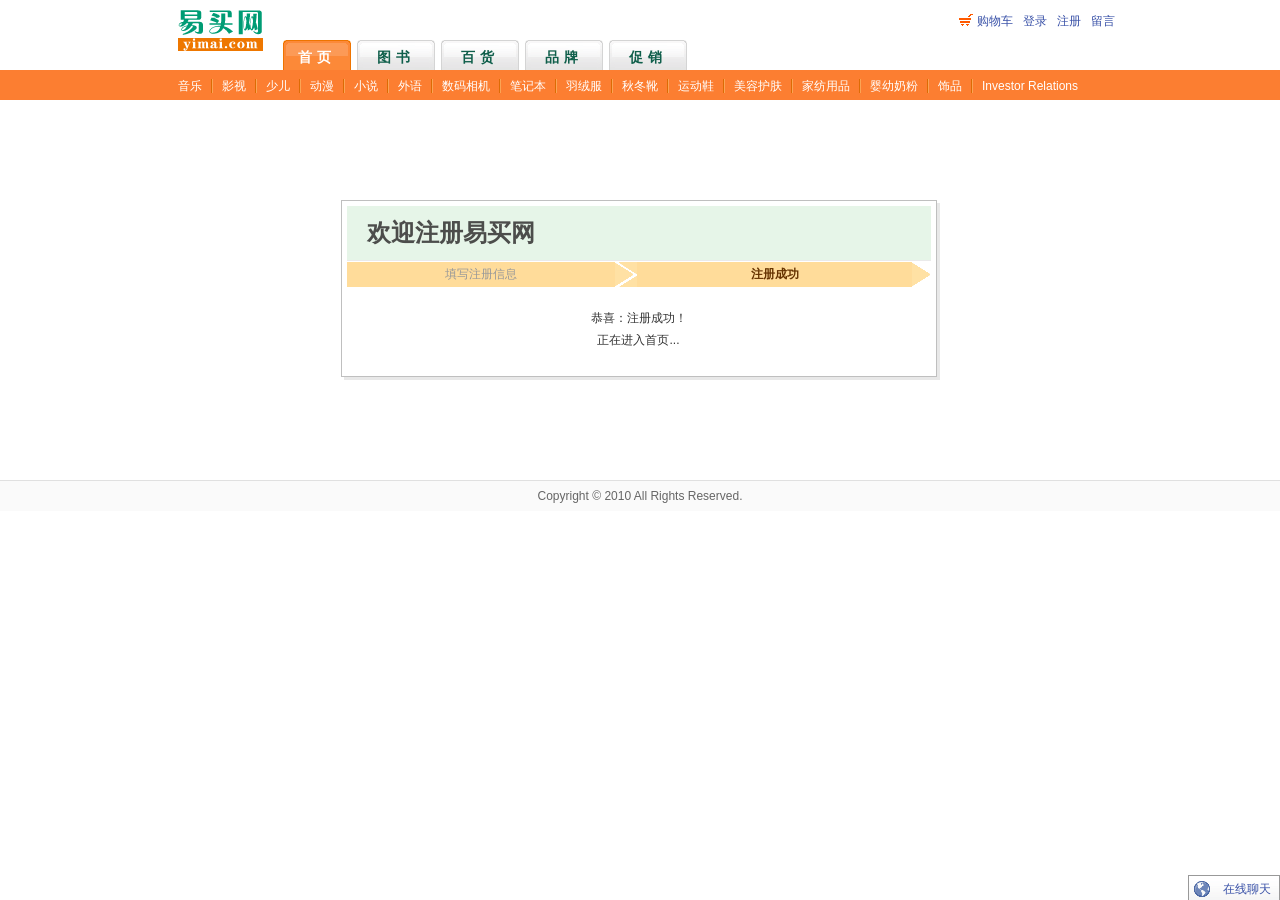
<file: 文档/素材/reg-result.html>
﻿<!DOCTYPE html PUBLIC "-//W3C//DTD XHTML 1.0 Transitional//EN" "http://www.w3.org/TR/xhtml1/DTD/xhtml1-transitional.dtd">
<html xmlns="http://www.w3.org/1999/xhtml">
<head>
<meta http-equiv="Content-Type" content="text/html; charset=utf-8" />
<title>易买网 - 首页</title>
<link type="text/css" rel="stylesheet" href="css/style.css" />
<script type="text/javascript" src="scripts/function.js"></script>
</head>
<body>
<div id="header" class="wrap">
	<div id="logo"><img src="images/logo.gif" /></div>
	<div class="help"><a href="#" class="shopping">购物车</a><a href="login.html">登录</a><a href="register.html">注册</a><a href="guestbook.html">留言</a></div>
	<div class="navbar">
		<ul class="clearfix">
			<li class="current"><a href="#">首页</a></li>
			<li><a href="#">图书</a></li>
			<li><a href="#">百货</a></li>
			<li><a href="#">品牌</a></li>
			<li><a href="#">促销</a></li>
		</ul>
	</div>
</div>
<div id="childNav">
	<div class="wrap">
		<ul class="clearfix">
			<li class="first"><a href="#">音乐</a></li>
			<li><a href="#">影视</a></li>
			<li><a href="#">少儿</a></li>
			<li><a href="#">动漫</a></li>
			<li><a href="#">小说</a></li>
			<li><a href="#">外语</a></li>
			<li><a href="#">数码相机</a></li>
			<li><a href="#">笔记本</a></li>
			<li><a href="#">羽绒服</a></li>
			<li><a href="#">秋冬靴</a></li>
			<li><a href="#">运动鞋</a></li>
			<li><a href="#">美容护肤</a></li>
			<li><a href="#">家纺用品</a></li>
			<li><a href="#">婴幼奶粉</a></li>
			<li><a href="#">饰品</a></li>
			<li class="last"><a href="#">Investor Relations</a></li>
		</ul>
	</div>
</div>
<div id="register" class="wrap">
	<div class="shadow">
		<em class="corner lb"></em>
		<em class="corner rt"></em>
		<div class="box">
			<h1>欢迎注册易买网</h1>
			<ul class="steps clearfix">
				<li class="finished"><em></em>填写注册信息</li>
				<li class="last-current"><em></em>注册成功</li>
			</ul>
			<div class="msg">
				<p>恭喜：注册成功！</p>
				<p>正在进入首页...</p>
				<script type="text/javascript">
					setTimeout("location.href='index.html'", 3000);
				</script>
			</div>
		</div>
	</div>
</div>
<div id="footer">
	Copyright &copy; 2010 All Rights Reserved. 
</div>
</body>
</html>
</file>
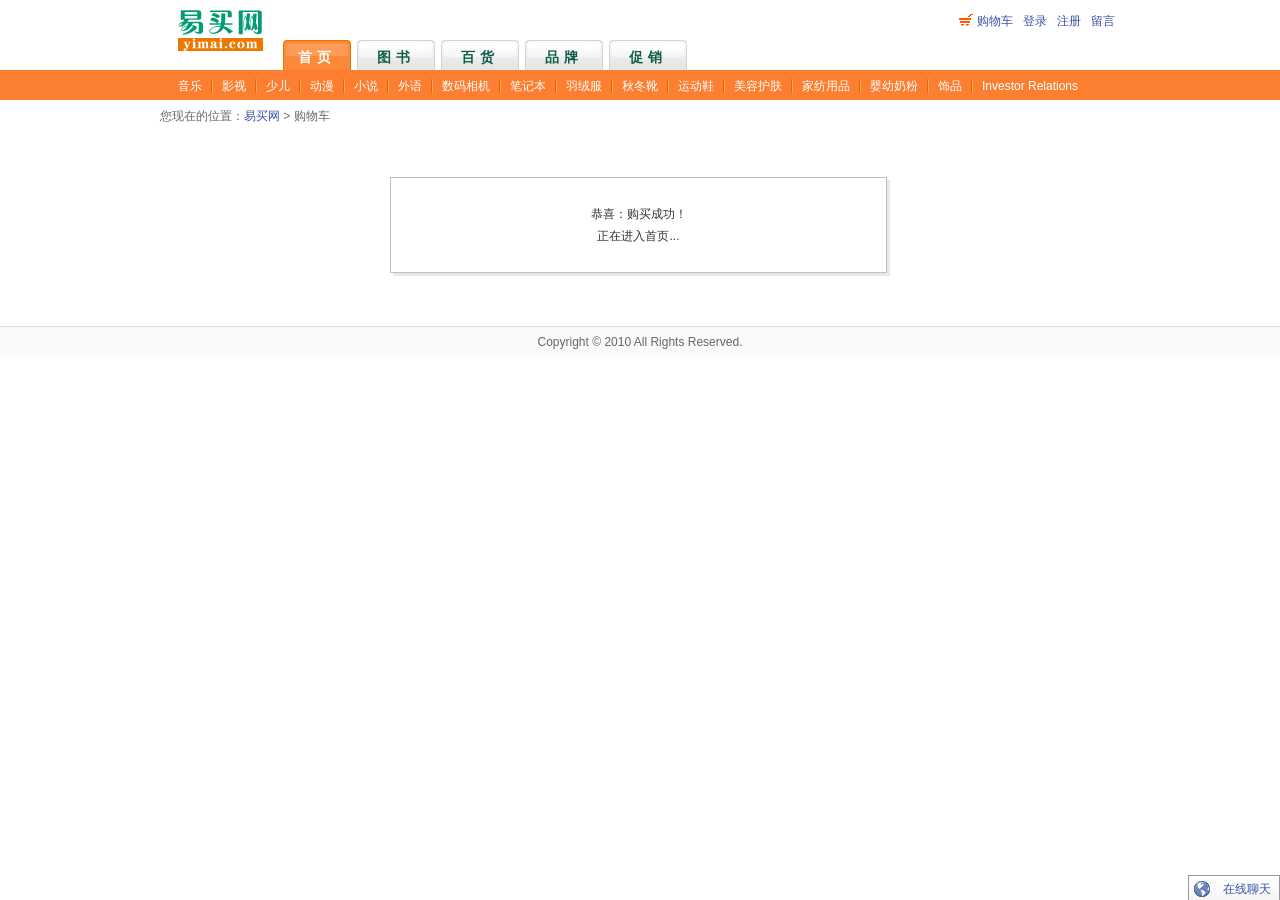
<file: 文档/素材/shopping-result.html>
﻿<!DOCTYPE html PUBLIC "-//W3C//DTD XHTML 1.0 Transitional//EN" "http://www.w3.org/TR/xhtml1/DTD/xhtml1-transitional.dtd">
<html xmlns="http://www.w3.org/1999/xhtml">
<head>
<meta http-equiv="Content-Type" content="text/html; charset=utf-8" />
<title>易买网 - 首页</title>
<link type="text/css" rel="stylesheet" href="css/style.css" />
<script type="text/javascript" src="scripts/function.js"></script>
</head>
<body>
<div id="header" class="wrap">
	<div id="logo"><img src="images/logo.gif" /></div>
	<div class="help"><a href="#" class="shopping">购物车</a><a href="login.html">登录</a><a href="register.html">注册</a><a href="guestbook.html">留言</a></div>
	<div class="navbar">
		<ul class="clearfix">
			<li class="current"><a href="#">首页</a></li>
			<li><a href="#">图书</a></li>
			<li><a href="#">百货</a></li>
			<li><a href="#">品牌</a></li>
			<li><a href="#">促销</a></li>
		</ul>
	</div>
</div>
<div id="childNav">
	<div class="wrap">
		<ul class="clearfix">
			<li class="first"><a href="#">音乐</a></li>
			<li><a href="#">影视</a></li>
			<li><a href="#">少儿</a></li>
			<li><a href="#">动漫</a></li>
			<li><a href="#">小说</a></li>
			<li><a href="#">外语</a></li>
			<li><a href="#">数码相机</a></li>
			<li><a href="#">笔记本</a></li>
			<li><a href="#">羽绒服</a></li>
			<li><a href="#">秋冬靴</a></li>
			<li><a href="#">运动鞋</a></li>
			<li><a href="#">美容护肤</a></li>
			<li><a href="#">家纺用品</a></li>
			<li><a href="#">婴幼奶粉</a></li>
			<li><a href="#">饰品</a></li>
			<li class="last"><a href="#">Investor Relations</a></li>
		</ul>
	</div>
</div>
<div id="position" class="wrap">
	您现在的位置：<a href="index.html">易买网</a> &gt; 购物车
</div>
<div class="wrap">
	<div id="shopping">
		<div class="shadow">
			<em class="corner lb"></em>
			<em class="corner rt"></em>
			<div class="box">
				<div class="msg">
					<p>恭喜：购买成功！</p>
					<p>正在进入首页...</p>
					<script type="text/javascript">
						setTimeout("location.href='index.html'", 3000);
					</script>
				</div>
			</div>
		</div>
	</div>
</div>
<div id="footer">
	Copyright &copy; 2010 All Rights Reserved. 
</div>
</body>
</html>
</file>
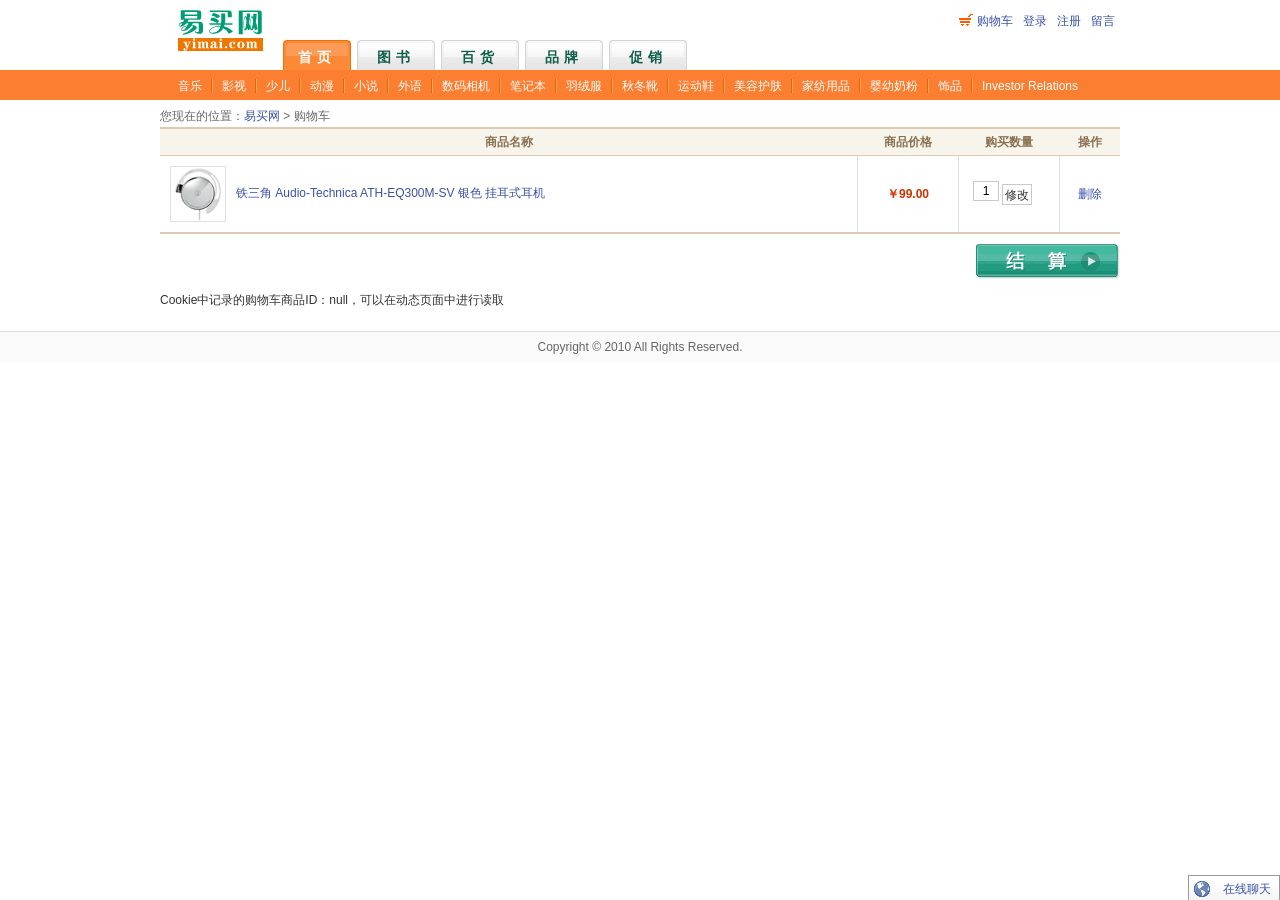
<file: 文档/素材/shopping.html>
﻿<!DOCTYPE html PUBLIC "-//W3C//DTD XHTML 1.0 Transitional//EN" "http://www.w3.org/TR/xhtml1/DTD/xhtml1-transitional.dtd">
<html xmlns="http://www.w3.org/1999/xhtml">
<head>
<meta http-equiv="Content-Type" content="text/html; charset=utf-8" />
<title>易买网 - 首页</title>
<link type="text/css" rel="stylesheet" href="css/style.css" />
<script type="text/javascript" src="scripts/function.js"></script>
</head>
<body>
<div id="header" class="wrap">
	<div id="logo"><img src="images/logo.gif" /></div>
	<div class="help"><a href="#" class="shopping">购物车</a><a href="login.html">登录</a><a href="register.html">注册</a><a href="guestbook.html">留言</a></div>
	<div class="navbar">
		<ul class="clearfix">
			<li class="current"><a href="#">首页</a></li>
			<li><a href="#">图书</a></li>
			<li><a href="#">百货</a></li>
			<li><a href="#">品牌</a></li>
			<li><a href="#">促销</a></li>
		</ul>
	</div>
</div>
<div id="childNav">
	<div class="wrap">
		<ul class="clearfix">
			<li class="first"><a href="#">音乐</a></li>
			<li><a href="#">影视</a></li>
			<li><a href="#">少儿</a></li>
			<li><a href="#">动漫</a></li>
			<li><a href="#">小说</a></li>
			<li><a href="#">外语</a></li>
			<li><a href="#">数码相机</a></li>
			<li><a href="#">笔记本</a></li>
			<li><a href="#">羽绒服</a></li>
			<li><a href="#">秋冬靴</a></li>
			<li><a href="#">运动鞋</a></li>
			<li><a href="#">美容护肤</a></li>
			<li><a href="#">家纺用品</a></li>
			<li><a href="#">婴幼奶粉</a></li>
			<li><a href="#">饰品</a></li>
			<li class="last"><a href="#">Investor Relations</a></li>
		</ul>
	</div>
</div>
<div id="position" class="wrap">
	您现在的位置：<a href="index.html">易买网</a> &gt; 购物车
</div>
<div class="wrap">
	<div id="shopping">
		<form action="shopping-result.html">
			<table>
				<tr>
					<th>商品名称</th>
					<th>商品价格</th>
					<th>购买数量</th>
					<th>操作</th>
				</tr>
				<tr id="product_id_1">
					<td class="thumb"><img src="images/product/0_tiny.gif" /><a href="product-view.html">铁三角 Audio-Technica ATH-EQ300M-SV 银色 挂耳式耳机</a></td>
					<td class="price" id="price_id_1">
						<span>￥99.00</span>
						<input type="hidden" value="99" />
					</td>
					<td class="number">
						<dl>
							<dt><input id="number_id_1" type="text" name="number" value="1" /></dt>
							<dd onclick="reloadPrice(1,true);">修改</dd>
						</dl>
					</td>
					<td class="delete"><a href="javascript:delShopping(1);">删除</a></td>
				</tr>
			</table>
			<div class="button"><input type="submit" value="" /></div>
		</form>
	</div>
	<script type="text/javascript">
		document.write("Cookie中记录的购物车商品ID："+ getCookie("product") + "，可以在动态页面中进行读取");
	</script>
</div>
<div id="footer">
	Copyright &copy; 2010 All Rights Reserved. 
</div>
</body>
</html>
</file>
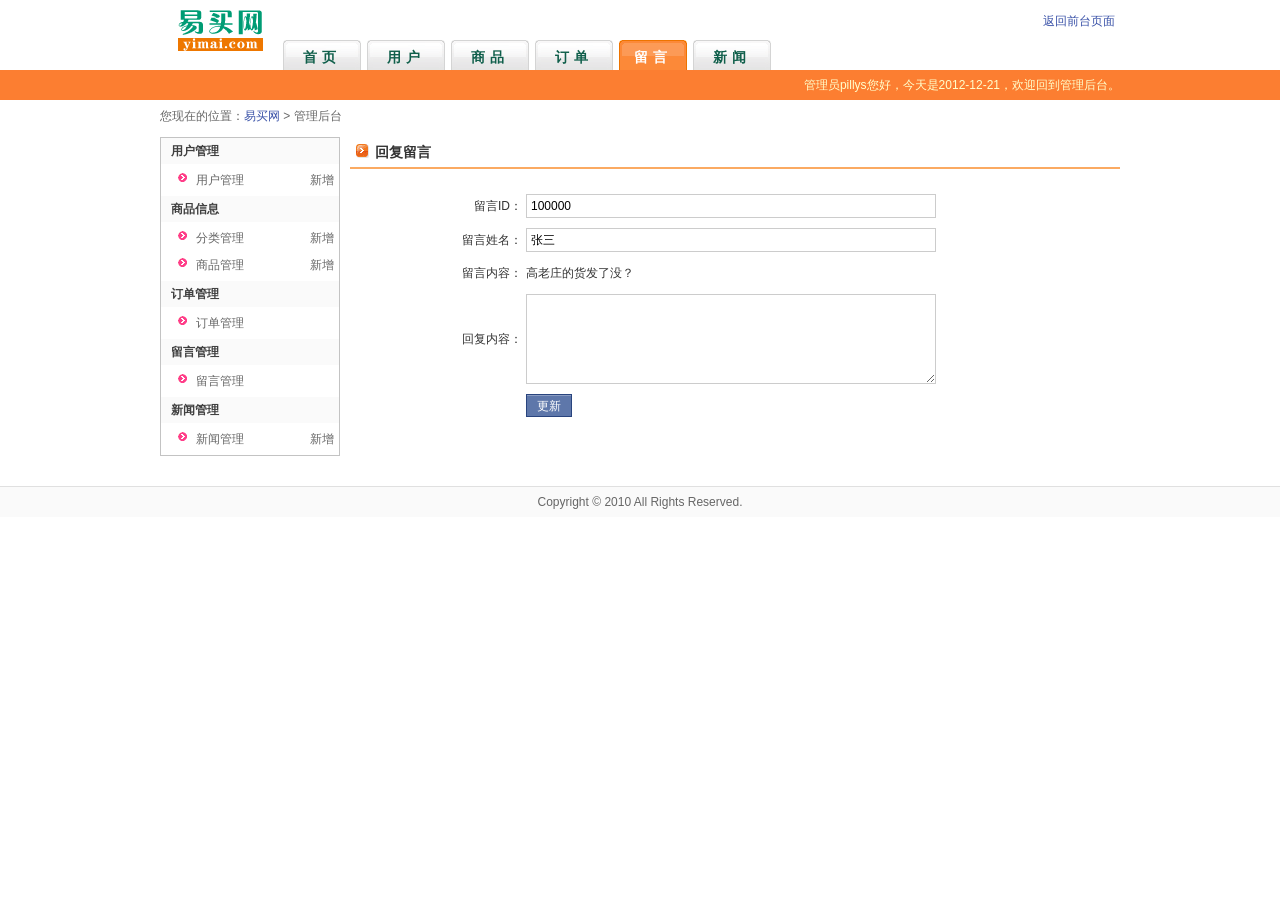
<file: 文档/素材/manage/guestbook-modify.html>
﻿<!DOCTYPE html PUBLIC "-//W3C//DTD XHTML 1.0 Transitional//EN" "http://www.w3.org/TR/xhtml1/DTD/xhtml1-transitional.dtd">
<html xmlns="http://www.w3.org/1999/xhtml">
<head>
<meta http-equiv="Content-Type" content="text/html; charset=utf-8" />
<title>后台管理 - 易买网</title>
<link type="text/css" rel="stylesheet" href="../css/style.css" />
<script type="text/javascript" src="../scripts/function-manage.js"></script>
</head>
<body>
<div id="header" class="wrap">
	<div id="logo"><img src="../images/logo.gif" /></div>
	<div class="help"><a href="../index.html">返回前台页面</a></div>
	<div class="navbar">
		<ul class="clearfix">
			<li><a href="index.html">首页</a></li>
			<li><a href="user.html">用户</a></li>
			<li><a href="product.html">商品</a></li>
			<li><a href="order.html">订单</a></li>
			<li class="current"><a href="guestbook.html">留言</a></li>
			<li><a href="news.html">新闻</a></li>
		</ul>
	</div>
</div>
<div id="childNav">
	<div class="welcome wrap">
		管理员pillys您好，今天是2012-12-21，欢迎回到管理后台。
	</div>
</div>
<div id="position" class="wrap">
	您现在的位置：<a href="index.html">易买网</a> &gt; 管理后台
</div>
<div id="main" class="wrap">
	<div id="menu-mng" class="lefter">
		<div class="box">
			<dl>
				<dt>用户管理</dt>
				<dd><em><a href="user-add.html">新增</a></em><a href="user.html">用户管理</a></dd>
				<dt>商品信息</dt>
				<dd><em><a href="productClass-add.html">新增</a></em><a href="productClass.html">分类管理</a></dd>
				<dd><em><a href="product-add.html">新增</a></em><a href="product.html">商品管理</a></dd>
				<dt>订单管理</dt>
				<dd><a href="order.html">订单管理</a></dd>
				<dt>留言管理</dt>
				<dd><a href="guestbook.html">留言管理</a></dd>
				<dt>新闻管理</dt>
				<dd><em><a href="news-add.html">新增</a></em><a href="news.html">新闻管理</a></dd>
			</dl>
		</div>
	</div>
	<div class="main">
		<h2>回复留言</h2>
		<div class="manage">
			<form action="manage-result.html">
				<table class="form">
					<tr>
						<td class="field">留言ID：</td>
						<td><input type="text" class="text" name="orderId" value="100000" readonly="readonly" /></td>
					</tr>
					<tr>
						<td class="field">留言姓名：</td>
						<td><input type="text" class="text" name="name" value="张三" /></td>
					</tr>
					<tr>
						<td class="field">留言内容：</td>
						<td>高老庄的货发了没？</td>
					</tr>
					<tr>
						<td class="field">回复内容：</td>
						<td><textarea name="replyContent"></textarea></td>
					</tr>
					<tr>
						<td></td>
						<td><label class="ui-blue"><input type="submit" name="submit" value="更新" /></label></td>
					</tr>
				</table>
			</form>
		</div>
	</div>
	<div class="clear"></div>
</div>
<div id="footer">
	Copyright &copy; 2010 All Rights Reserved. 
</div>
</body>
</html>
</file>
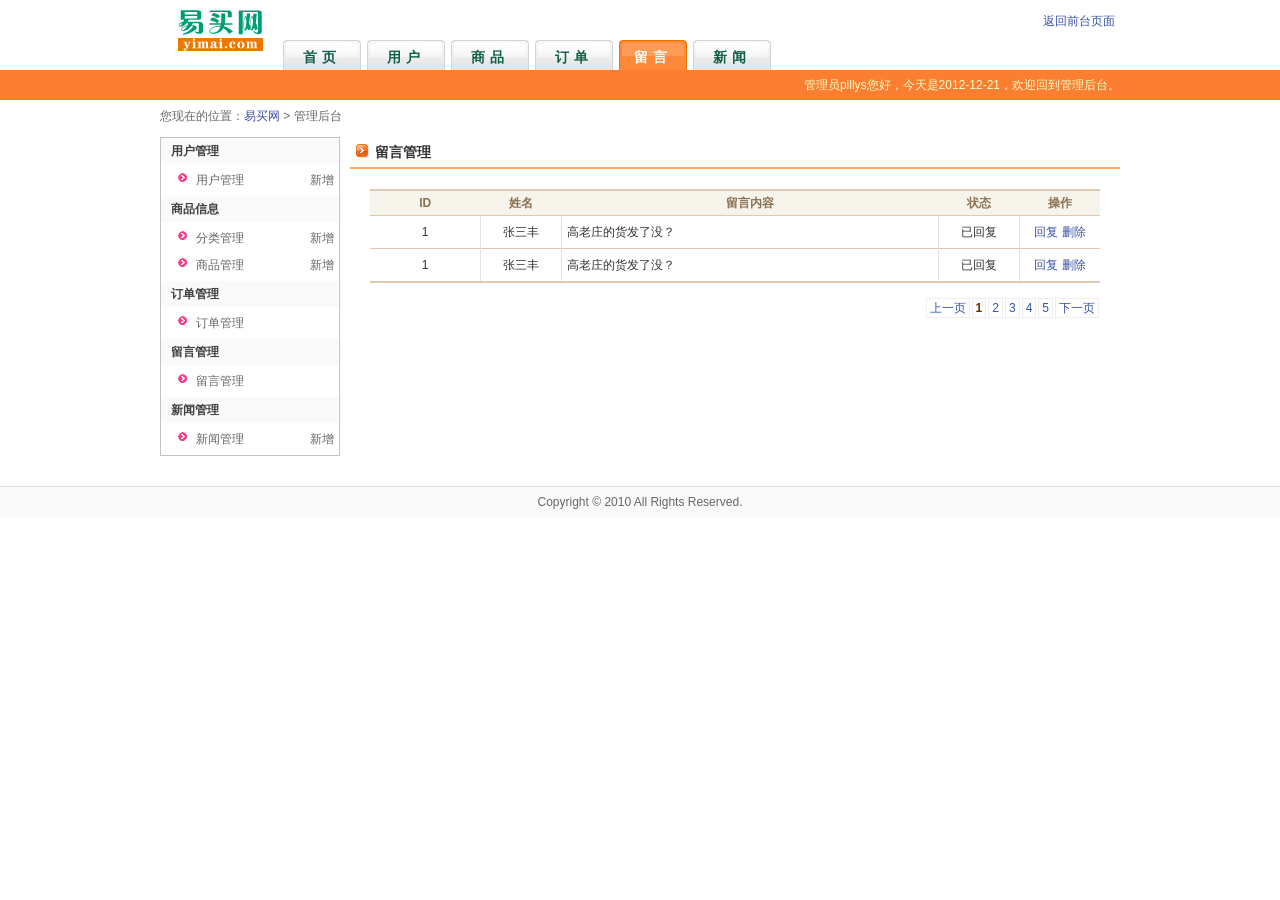
<file: 文档/素材/manage/guestbook.html>
﻿<!DOCTYPE html PUBLIC "-//W3C//DTD XHTML 1.0 Transitional//EN" "http://www.w3.org/TR/xhtml1/DTD/xhtml1-transitional.dtd">
<html xmlns="http://www.w3.org/1999/xhtml">
<head>
<meta http-equiv="Content-Type" content="text/html; charset=utf-8" />
<title>后台管理 - 易买网</title>
<link type="text/css" rel="stylesheet" href="../css/style.css" />
<script type="text/javascript" src="../scripts/function-manage.js"></script>
</head>
<body>
<div id="header" class="wrap">
	<div id="logo"><img src="../images/logo.gif" /></div>
	<div class="help"><a href="../index.html">返回前台页面</a></div>
	<div class="navbar">
		<ul class="clearfix">
			<li><a href="index.html">首页</a></li>
			<li><a href="user.html">用户</a></li>
			<li><a href="product.html">商品</a></li>
			<li><a href="order.html">订单</a></li>
			<li class="current"><a href="guestbook.html">留言</a></li>
			<li><a href="news.html">新闻</a></li>
		</ul>
	</div>
</div>
<div id="childNav">
	<div class="welcome wrap">
		管理员pillys您好，今天是2012-12-21，欢迎回到管理后台。
	</div>
</div>
<div id="position" class="wrap">
	您现在的位置：<a href="index.html">易买网</a> &gt; 管理后台
</div>
<div id="main" class="wrap">
	<div id="menu-mng" class="lefter">
		<div class="box">
			<dl>
				<dt>用户管理</dt>
				<dd><em><a href="user-add.html">新增</a></em><a href="user.html">用户管理</a></dd>
				<dt>商品信息</dt>
				<dd><em><a href="productClass-add.html">新增</a></em><a href="productClass.html">分类管理</a></dd>
				<dd><em><a href="product-add.html">新增</a></em><a href="product.html">商品管理</a></dd>
				<dt>订单管理</dt>
				<dd><a href="order.html">订单管理</a></dd>
				<dt>留言管理</dt>
				<dd><a href="guestbook.html">留言管理</a></dd>
				<dt>新闻管理</dt>
				<dd><em><a href="news-add.html">新增</a></em><a href="news.html">新闻管理</a></dd>
			</dl>
		</div>
	</div>
	<div class="main">
		<h2>留言管理</h2>
		<div class="manage">
			<table class="list">
				<tr>
					<th>ID</th>
					<th>姓名</th>
					<th>留言内容</th>
					<th>状态</th>
					<th>操作</th>
				</tr>
				<tr>
					<td class="first w4 c">1</td>
					<td class="w1 c">张三丰</td>
					<td>高老庄的货发了没？</td>
					<td class="w1 c">已回复</td>
					<td class="w1 c"><a href="guestbook-modify.html">回复</a> <a href="javascript:Delete(1);">删除</a></td>
				</tr>
				<tr>
					<td class="first w4 c">1</td>
					<td class="w1 c">张三丰</td>
					<td>高老庄的货发了没？</td>
					<td class="w1 c">已回复</td>
					<td class="w1 c"><a href="guestbook-modify.html">回复</a> <a href="javascript:Delete(1);">删除</a></td>
				</tr>
			</table>
			<div class="pager">
				<ul class="clearfix">
					<li><a href="#">上一页</a></li>
					<li class="current">1</li>
					<li><a href="#">2</a></li>
					<li><a href="#">3</a></li>
					<li><a href="#">4</a></li>
					<li><a href="#">5</a></li>
					<li><a href="#">下一页</a></li>
				</ul>
			</div>
		</div>
	</div>
	<div class="clear"></div>
</div>
<div id="footer">
	Copyright &copy; 2010  All Rights Reserved. 
</div>
</body>
</html>
</file>
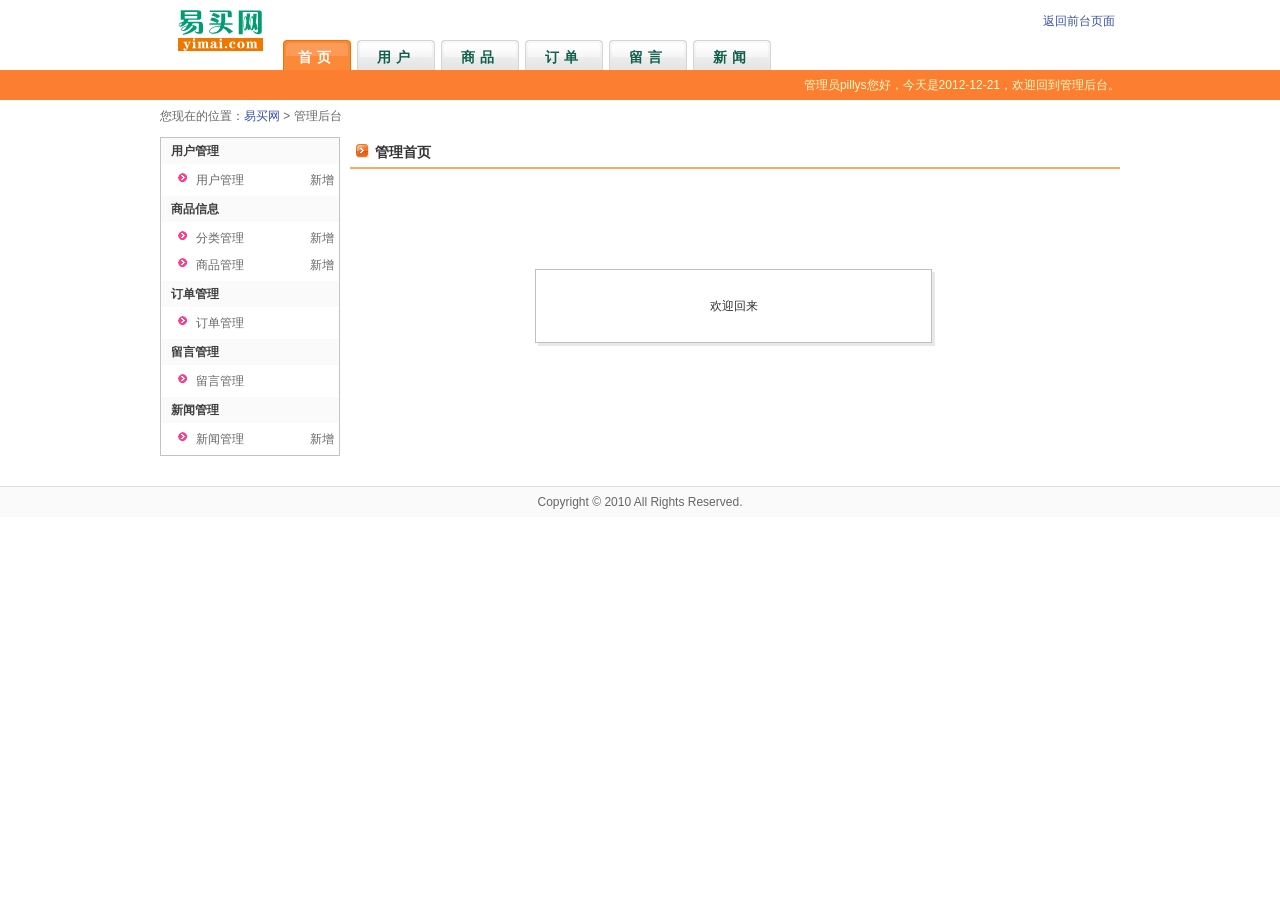
<file: 文档/素材/manage/manage-result.html>
﻿<!DOCTYPE html PUBLIC "-//W3C//DTD XHTML 1.0 Transitional//EN" "http://www.w3.org/TR/xhtml1/DTD/xhtml1-transitional.dtd">
<html xmlns="http://www.w3.org/1999/xhtml">
<head>
<meta http-equiv="Content-Type" content="text/html; charset=utf-8" />
<title>后台管理 - 易买网</title>
<link type="text/css" rel="stylesheet" href="../css/style.css" />
<script type="text/javascript" src="../scripts/function-manage.js"></script>
</head>
<body>
<div id="header" class="wrap">
	<div id="logo"><img src="../images/logo.gif" /></div>
	<div class="help"><a href="../index.html">返回前台页面</a></div>
	<div class="navbar">
		<ul class="clearfix">
			<li class="current"><a href="index.html">首页</a></li>
			<li><a href="user.html">用户</a></li>
			<li><a href="product.html">商品</a></li>
			<li><a href="order.html">订单</a></li>
			<li><a href="guestbook.html">留言</a></li>
			<li><a href="news.html">新闻</a></li>
		</ul>
	</div>
</div>
<div id="childNav">
	<div class="welcome wrap">
		管理员pillys您好，今天是2012-12-21，欢迎回到管理后台。
	</div>
</div>
<div id="position" class="wrap">
	您现在的位置：<a href="index.html">易买网</a> &gt; 管理后台
</div>
<div id="main" class="wrap">
	<div id="menu-mng" class="lefter">
		<div class="box">
			<dl>
				<dt>用户管理</dt>
				<dd><em><a href="user-add.html">新增</a></em><a href="user.html">用户管理</a></dd>
				<dt>商品信息</dt>
				<dd><em><a href="productClass-add.html">新增</a></em><a href="productClass.html">分类管理</a></dd>
				<dd><em><a href="product-add.html">新增</a></em><a href="product.html">商品管理</a></dd>
				<dt>订单管理</dt>
				<dd><a href="order.html">订单管理</a></dd>
				<dt>留言管理</dt>
				<dd><a href="guestbook.html">留言管理</a></dd>
				<dt>新闻管理</dt>
				<dd><em><a href="news-add.html">新增</a></em><a href="news.html">新闻管理</a></dd>
			</dl>
		</div>
	</div>
	<div class="main">
		<h2>提示信息</h2>
		<div class="manage">
			<div class="shadow">
				<em class="corner lb"></em>
				<em class="corner rt"></em>
				<div class="box">
					<div class="msg">
						<p>恭喜：操作成功！</p>
						<p>正在进入首页...</p>
						<script type="text/javascript">
							setTimeout("location.href='index.html'", 1000);
						</script>
					</div>
				</div>
			</div>
		</div>
	</div>
	<div class="clear"></div>
</div>
<div id="footer">
	Copyright &copy; 2010 All Rights Reserved. 
</div>
</body>
</html>
</file>
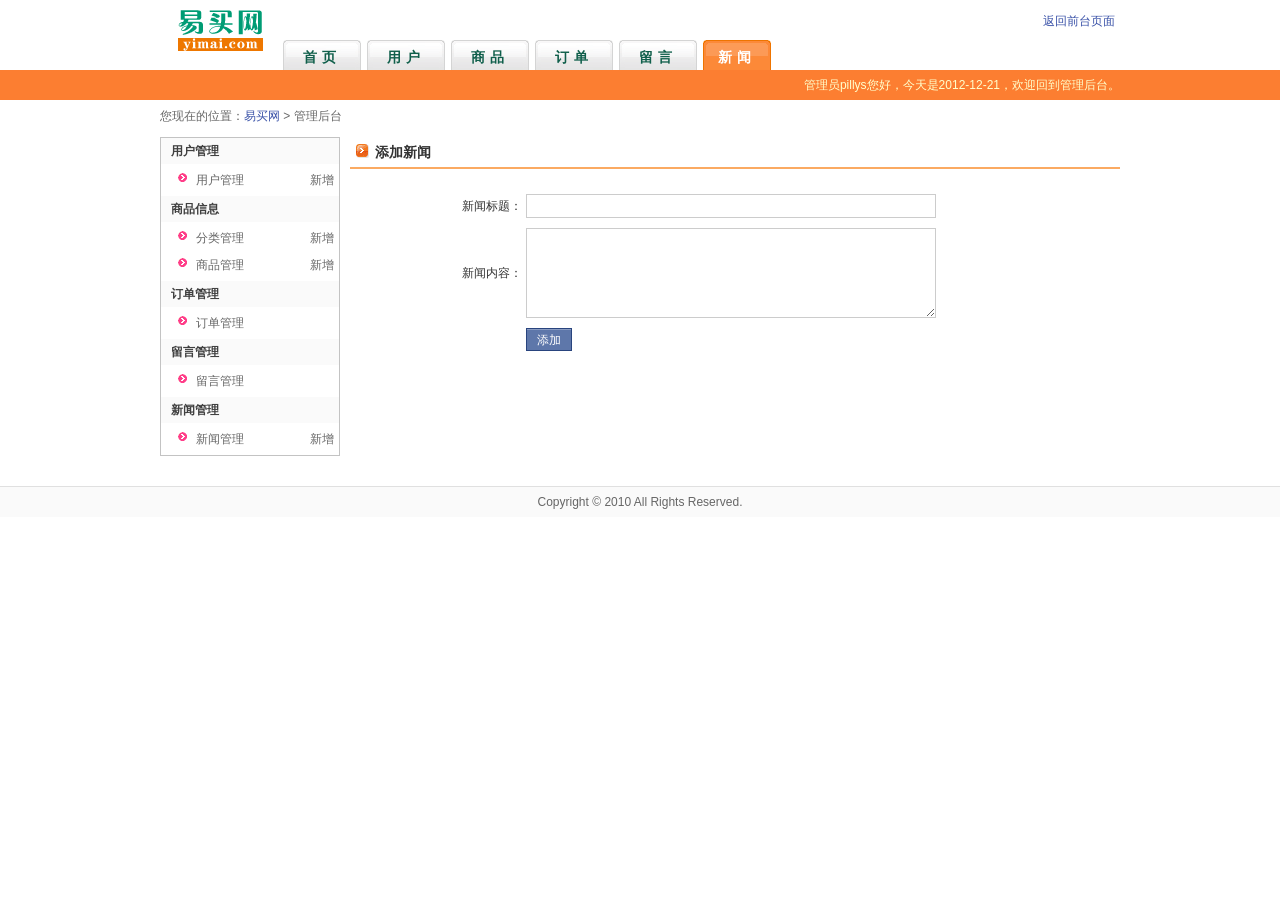
<file: 文档/素材/manage/news-add.html>
﻿<!DOCTYPE html PUBLIC "-//W3C//DTD XHTML 1.0 Transitional//EN" "http://www.w3.org/TR/xhtml1/DTD/xhtml1-transitional.dtd">
<html xmlns="http://www.w3.org/1999/xhtml">
<head>
<meta http-equiv="Content-Type" content="text/html; charset=utf-8" />
<title>后台管理 - 易买网</title>
<link type="text/css" rel="stylesheet" href="../css/style.css" />
<script type="text/javascript" src="../scripts/function-manage.js"></script>
</head>
<body>
<div id="header" class="wrap">
	<div id="logo"><img src="../images/logo.gif" /></div>
	<div class="help"><a href="../index.html">返回前台页面</a></div>
	<div class="navbar">
		<ul class="clearfix">
			<li><a href="index.html">首页</a></li>
			<li><a href="user.html">用户</a></li>
			<li><a href="product.html">商品</a></li>
			<li><a href="order.html">订单</a></li>
			<li><a href="guestbook.html">留言</a></li>
			<li class="current"><a href="news.html">新闻</a></li>
		</ul>
	</div>
</div>
<div id="childNav">
	<div class="welcome wrap">
		管理员pillys您好，今天是2012-12-21，欢迎回到管理后台。
	</div>
</div>
<div id="position" class="wrap">
	您现在的位置：<a href="index.html">易买网</a> &gt; 管理后台
</div>
<div id="main" class="wrap">
	<div id="menu-mng" class="lefter">
		<div class="box">
			<dl>
				<dt>用户管理</dt>
				<dd><em><a href="user-add.html">新增</a></em><a href="user.html">用户管理</a></dd>
				<dt>商品信息</dt>
				<dd><em><a href="productClass-add.html">新增</a></em><a href="productClass.html">分类管理</a></dd>
				<dd><em><a href="product-add.html">新增</a></em><a href="product.html">商品管理</a></dd>
				<dt>订单管理</dt>
				<dd><a href="order.html">订单管理</a></dd>
				<dt>留言管理</dt>
				<dd><a href="guestbook.html">留言管理</a></dd>
				<dt>新闻管理</dt>
				<dd><em><a href="news-add.html">新增</a></em><a href="news.html">新闻管理</a></dd>
			</dl>
		</div>
	</div>
	<div class="main">
		<h2>添加新闻</h2>
		<div class="manage">
			<form action="manage-result.html">
				<table class="form">
					<tr>
						<td class="field">新闻标题：</td>
						<td><input type="text" class="text" name="title" value="" /></td>
					</tr>
					<tr>
						<td class="field">新闻内容：</td>
						<td><textarea name="content"></textarea></td>
					</tr>
					<tr>
						<td></td>
						<td><label class="ui-blue"><input type="submit" name="submit" value="添加" /></label></td>
					</tr>
				</table>
			</form>
		</div>
	</div>
	<div class="clear"></div>
</div>
<div id="footer">
	Copyright &copy; 2010 All Rights Reserved. 
</div>
</body>
</html>
</file>
<file: 文档/素材/css/style.css>
body { font:12px/22px Verdana, Geneva, sans-serif; background:#fff; color:#333; }
body,p,ul,ol,li,dl,dt,dd,input,h1,h2,h3,h4,form,hr { padding:0; margin:0; }
img { border:0; }
table { border-collapse:collapse; }
input { font-size:12px; }
label { display:inline-block; padding-top:1px; }
label input { border:0; line-height:20px; padding:0px 10px; overflow:visible; color:#fff; }
label.ui-green { background:#98c286; border:1px solid #3b6e22; }
label.ui-green input { background:#68a54c; }
label.ui-blue { background:#8a9cc2; border:1px solid #29447e; }
label.ui-blue input { background:#5e77aa; }
ul { list-style:none; }
a:link, a:visited { color:#3a52a8; text-decoration:none; }
a:hover, a:active { color:#3a52a8; text-decoration:underline; }
.bold { font-weight:bold; }
.hide { display:none; }
.show { display:block; }
.clear { clear:both; }
.text-center { text-align:center; }
.spacer { height:8px; overflow:hidden; }
/* clearFix */
.clearfix:after{content:".";display:block;height:0;clear:both;visibility:hidden}
.clearfix{display:inline-block}
.clearfix{display:block}
/*shadowBox*/
.shadow { background:#e8e8e8; position:relative; overflow:hidden; }
.shadow .corner { position:absolute; display:inline-block; width:3px; height:3px; background:#fff; }
.shadow .lb { left:0; bottom:0; }
.shadow .rt { right:0; top:0; }
.shadow .box { background:#fff; border:1px solid #bfbfbf; padding:5px; margin-right:3px; margin-bottom:3px; }
.shadow .box .msg { text-align:center; padding:20px; }

.wrap { width:960px; margin:0 auto; }
#header { overflow:hidden; padding-top:10px; }
#header #logo { float:left; width:120px; text-align:center; }
#header .help { float:right; }
#header .help a { margin:0 5px; }
#header .help a.shopping { padding-left:18px; background:url(../images/bg.png) left -69px no-repeat; }
#header .navbar { padding-left:120px; margin-top:30px; }
#header .navbar li { float:left; display:inline; margin:0 3px; background:url(../images/bg.png) right -30px no-repeat; padding-right:20px; }
#header .navbar li a { display:block; word-spacing:5px; letter-spacing:5px; background:url(../images/bg.png) left -30px no-repeat; padding-left:20px; padding-top:4px; line-height:26px; font-size:14px; font-weight:bold; color:#105f4b; text-decoration:none; }
#header .navbar li.current { background-position:right top; padding-right:15px; }
#header .navbar li.current a { background-position:left top; color:#fff; padding-left:15px; }
#childNav { clear:both; height:30px; background:#fc7e31; overflow:hidden; }
#childNav ul { margin:9px; line-height:14px; }
#childNav ul li { float:left; display:inline; border-right:1px solid #dc6b04; border-left:1px solid #fba455; padding:0 9px; }
#childNav ul li a { color:#fff; text-decoration:none; }
#childNav ul li.first { border-left:0; }
#childNav ul li.last { border-right:0; }
#childNav .welcome { line-height:30px; text-align:right; color:#FFC; }
#position { clear:both; margin-top:5px; color:#666; }

.pager { margin-top:15px; }
.pager ul { float:right; }
.pager ul li { float:left; border:1px solid #eee; line-height:18px; padding:0 3px; margin:0 1px; display:inline; }
.pager ul li.current { font-weight:bold; color:#630; }

.search { text-align:right; }
.search input.text { width:150px; border:1px solid #ccc; padding:2px; }
.search label input { height:18px; }

#register { clear:both; }
#register .shadow { width:599px; margin:100px auto; }
#register .shadow h1 { font-size:24px; background:#e6f5e8; line-height:54px; color:#4c4d4b; padding-left:20px; border-bottom:1px solid #eaeaea; margin-bottom:1px; }
#register .steps li { float:left; line-height:25px; background-color:#dbdbdb; width:292px; text-align:center; color:#999; }
#register .steps li em { float:right; display:inline-block; height:25px; background-image:url(../images/bg.png); background-repeat:no-repeat; background-position:-26px -90px; }
#register .steps li.finished { background:#ffdc9a; }
#register .steps li.finished em { width:24px; background-position:-51px -90px; }
#register .steps li.current,
#register .steps li.last-current { background:#ffdc9a; font-weight:bold; color:#663300; }
#register .steps li.current em { width:24px; background-position:0 -90px; }
#register .steps li.last em { width:19px; background-position:-96px -90px; }
#register .steps li.last-current em { width:19px; background-position:-75px -90px; }
#register form { clear:both; padding:20px 0; }
#register form table { width:100%; }
#register form table td { padding:10px 0; }
#register form table td.field { width:150px; text-align:right; font-size:14px; }
#register form table td input.text { border-left:1px solid #686868; border-top:1px solid #686868; border-bottom:1px solid #b6b6b6; border-right:1px solid #b6b6b6; padding:3px 4px; width:200px; }
#register form table td input.verycode { width:120px; }
#register form table td #veryCode { vertical-align:middle; width:70px; height:23px; margin-left:10px; }
#register form table td span { display:none; vertical-align:middle; margin-left:10px; padding-left:22px; padding-right:10px; background:url(../images/bg.png) -232px -63px no-repeat; }
#register form table td span.error { display:inline-block; border:1px solid #ff835a; background-color:#ffe8e0; }
#register form table .current { background:#edffd5; }
#register form label.ui-green { height:30px;}
#register form label.ui-green input { font-size:18px; font-weight:bold; line-height:32px; height:30px; padding:0 15px; }
#footer { clear:both; line-height:30px; text-align:center; margin-top:20px; background:#fafafa; color:#666; border-top:1px solid #e0e0e0; }

#main { padding:10px 0; }
#main .lefter { float:left; width:180px; }
#main .lefter .box { border:1px solid #c3c3c3; }
#main .lefter h2 { background:#fff0d9; font-size:14px; color:#853200; padding:2px 8px; }
#main .lefter .box dl dt { color:#404040; font-weight:bold; background:#fafafa; padding:2px 10px; }
#main .lefter .box dl dd { margin-left:10px; background:url(../images/bg.png) -232px -82px no-repeat; padding-left:25px; }
#main .lefter .box dl dd a { color:#666; }
#main .lefter .last-view { border:1px solid #c3c3c3; }
#main .lefter .last-view dl { margin:5px; }
#main .lefter .last-view dl dt { float:left; width:60px; height:60px; text-align:center; }
#main .lefter .last-view dl dt img { border:1px solid #ccc; }
#main .lefter .last-view dl dd { height:60px; margin-left:66px; }
#main .lefter .last-view dl dd a { color:#666; }
#main .main { float:right; width:770px; }
#main .main .price-off { float:left; width:520px; }
#main .main .side { float:right; width:235px; }
#main .left-side { float:left; width:235px; }
#main .right-main { float:right; width:715px; }
#main .main h1,
#main .right-main h1 { padding:0 10px; font-size:18px; line-height:50px; border-bottom:1px dashed #cfcfcf; }
.news-list { border:1px solid #e0e0e0; height:190px; }
.news-list h4 { background:url(../images/bg.png) left -124px; font-size:12px; line-height:28px; border-bottom:1px solid #e0e0e0; padding:0 10px; }
.news-list ul { padding:5px 10px; }
.news-list ul li { background:url(../images/bg.png) -240px -153px no-repeat; padding-left:10px; white-space:nowrap; }
.news-list ul li a { color:#666; }
#main .main h2 { font-size:14px; line-height:30px; background:url(../images/bg.png) -230px -100px no-repeat; border-bottom:2px solid #fbaa62; padding-left:25px; }
ul.product li { width:110px; line-height:18px; height:160px; float:left; display:inline; margin:9px; }
ul.product li dl dt { text-align:center; }
ul.product li dl dt img { width:100px; height:100px; }
ul.product li dl dd.title { word-wrap:no-wrap; word-break:break-all; height:36px; overflow:hidden; }
ul.product li dl dd.title a { color:#666; }
ul.product li dl dd.price { color:#c30; font-weight:bold; }

.product-list ul.product li { width:172px; height:240px; line-height:22px; font-size:14px; overflow:hidden; }
.product-list ul.product li dl dt img { width:170px; height:170px; border:1px solid #ccc; }
.product-list ul.product li dl dd.title { height:44px; }

#chater { position:absolute; width:90px; right:0; bottom:0; border-left:1px solid #999; border-top:1px solid #999; border-right:1px solid #999; background:url(../images/bg.png) left -124px; line-height:26px; height:24px; overflow:hidden; }
#chater dl dt { float:left; background:url(../images/bg.png) left -156px; width:16px; height:16px; margin:5px; }
#chater dl dd { text-align:center; }
.guestbook ul li dl { line-height:28px; }
.guestbook ul li dl dt { padding:0 20px; font-size:14px; font-weight:bold; color:#666; background:#fafafa; }
.guestbook ul li dl dd { padding:0 20px; color:#666; }
.guestbook ul li dl dd.author { color:#999; }
.guestbook ul li dl dd.author .timer { font-size:10px; margin-left:20px; }
.guestbook ul li dl dd.author em { float:right; font-style:normal; }

#reply-box { clear:both; font-size:14px; border-top:1px solid #ccc; padding:5px 0; }
#reply-box table td { padding:5px 0; }
#reply-box table td.field { width:100px; text-align:right; }
#reply-box table td input.text { border:1px solid #ccc; width:320px; padding:4px 6px; }
#reply-box table td textarea { border:1px solid #ccc; width:320px; height:80px; padding:4px 6px; }

#product .infos .thumb { float:left; width:320px; text-align:center; }
#product .infos .buy { float:right; width:440px; line-height:40px; }
#product .infos .buy .price { color:#c00; font-weight:bold; font-size:24px; }
#product .infos .buy .button { border:1px solid #ffefd2; padding:10px; background:#fff8e7; margin:20px auto; text-align:center; }
#product .infos .buy .button input { border:0; margin:0 10px; background:url(../images/bg.png) left -176px; height:35px; width:144px; cursor:pointer; }
#product .introduce .text { padding:20px; font-size:14px; line-height:25px; }

#shopping { }
#shopping table { width:100%; line-height:24px; border-top:2px solid #dfc9b2; border-bottom:2px solid #dfc9b2; }
#shopping table th { background:#f7f4eb; color:#8a7152; }
#shopping table td { padding:10px 0; border-top:1px solid #dfc9b2; }
#shopping table td.thumb img { border:1px solid #dfdfe0; margin:0 10px; vertical-align:middle; }
#shopping table td.price,
#shopping table td.number { text-align:center; width:100px; border-left:1px solid #e1e1e1; }
#shopping table td.price { color:#cc3300; font-weight:bold; }
#shopping table td.delete { width:60px; text-align:center; border-left:1px solid #e1e1e1; }
#shopping table td.number dl { width:80px; margin:0 auto; }
#shopping table td.number dl dt { float:left; display:inline; width:25px; text-align:center; margin:0 4px; }
#shopping table td.number dl dt input { width:20px; border:1px solid #c9c9c9; padding:2px; text-align:center; }
#shopping table td.number dl dd { float:left; width:28px; margin:3px 0; text-align:center; line-height:20px; height:19px; overflow:hidden; border:1px solid #c9c9c9; cursor:pointer; }
#shopping .button { text-align:right; padding:10px 0; }
#shopping .button input { border:0; background:url(../images/bg.png) left -213px; width:144px; height:35px; cursor:pointer; }
#shopping .shadow { width:500px; margin:50px auto; }

#chat-room {}
#chat-room .lefter { float:left; width:140px; height:400px; border-right:1px solid #ccc; overflow-y:scroll; }
#chat-room .lefter h2 { background:#fafafa; border-bottom:1px solid #eee; font-size:14px; line-height:24px; text-align:center; }
#chat-room .lefter ul li { line-height:24px; padding:10px; }
#chat-room .lefter ul li a{ display:block; background:url(../images/bg.png) -231px -152px no-repeat; padding-left:20px; }
#chat-room .righter { float:right; width:445px; display:inline; margin:5px; }
#chat-room .righter #history { height:320px; border:1px solid #ccc; padding:5px; overflow-y:scroll; }
#chat-room .righter .reply .text { border:1px solid #ccc; width:380px; margin-right:5px; padding:4px; vertical-align:middle; }
#chat-room .righter .reply label { vertical-align:middle; }
#news .content { font-size:14px; line-height:30px; padding:15px; }

.manage { padding:20px; overflow:hidden; }
.manage .list { width:100%; border-top:2px solid #dfc9b2; border-bottom:2px solid #dfc9b2; }
.manage .list th { background:#f7f4eb; color:#8a7152; }
.manage .list td { padding:5px; border-top:1px solid #dfc9b2; }
.manage .list td { border-left:1px solid #e1e1e1; }
.manage .list td.c { text-align:center; }
.manage .list td.first { border-left:0; }
.manage .list td.childClass { text-indent:4em; }
.manage .list td.w1 { width:70px; }
.manage .list td.w2 { width:40px; }
.manage .list td.w3 { width:200px; }
.manage .list td.w4 { width:100px; }
.manage .list td.thumb img { border:1px solid #dfdfe0; margin:0 10px; vertical-align:middle; }
.manage .form { width:100%; }
.manage .form td { padding:5px 2px; }
.manage .form td.field { width:150px; text-align:right; }
.manage .form td input.text { width:400px; border:1px solid #ccc; padding:4px; vertical-align:middle; }
.manage .form td input.tiny { width:50px; }
.manage .form td textarea { width:400px; border:1px solid #ccc; padding:4px; height:80px; }
.manage .shadow { width:500px; margin:50px auto; }

#welcome .shadow { margin:80px auto; width:400px; }
#menu-mng dl dd{ margin:5px auto; }
#menu-mng dl dd a { display:block; }
#menu-mng em { float:right; padding:0 5px; font-style:normal; }
</file>
